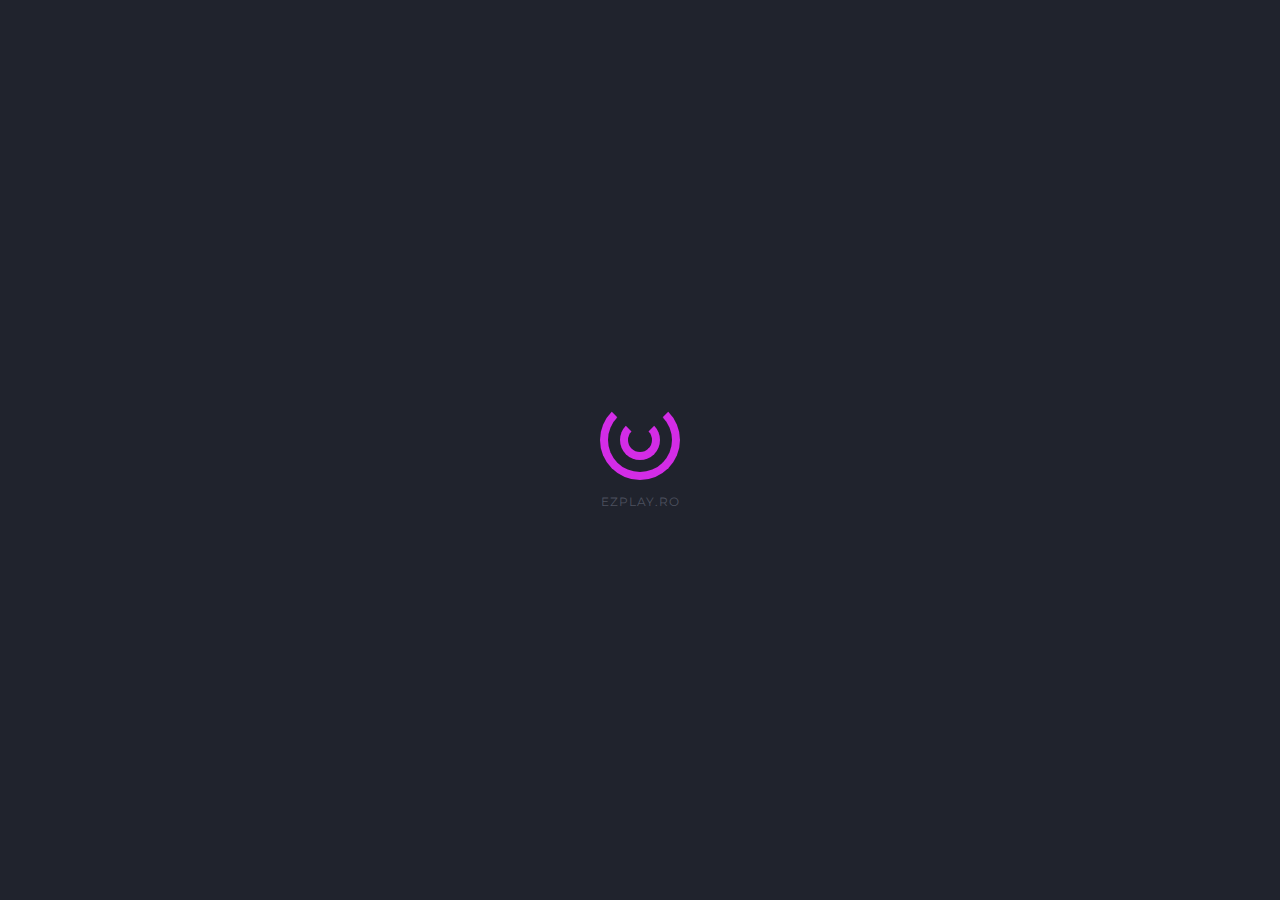
<file: index.html>
<!DOCTYPE html>
<html lang="en-us" class="no-js">

	<head>
		<meta charset="utf-8">
        <title>EZPLAY ROMÂNIA - Comunitatea CSGO Românească</title>
        <meta name="description" content="Comunitatea Românească de Gaming vă pune la dispoziție 1 server de CSGO Mod Competitive!">
        <meta name="viewport" content="width=device-width, initial-scale=1.0">
        <meta name="author" content="LiviuDev">
        <link rel="stylesheet" href="css/font-awesome.min.css" />
        <link rel="stylesheet" href="css/font-awesome.css" />


        <!-- ================= Favicon ================== -->
        <!-- Standard -->
        <link rel="shortcut icon" href="img/favicon.png">
        <!-- Retina iPad Touch Icon-->
        <link rel="apple-touch-icon" sizes="144x144" href="img/favicon-retina-ipad.png">
        <!-- Retina iPhone Touch Icon-->
        <link rel="apple-touch-icon" sizes="114x114" href="img/favicon-retina-iphone.png">
        <!-- Standard iPad Touch Icon--> 
        <link rel="apple-touch-icon" sizes="72x72" href="img/favicon-standard-ipad.png">
        <!-- Standard iPhone Touch Icon--> 
        <link rel="apple-touch-icon" sizes="57x57" href="img/favicon-standard-iphone.png">

        <!-- ============== Resources style ============== -->
        <link rel="stylesheet" href="css/style.css" />

		<!-- Modernizr runs quickly on page load to detect features -->
		
	</head>
	
	<body>

		<!-- Page preloader -->
		<div id="loading">
			<div id="preloader">
				<span></span>
				<span></span>
			</div>
		</div>

		<!-- Overlay and Star effect -->
		<div class="global-overlay">
			<div class="overlay skew-part">

				<div id='stars'></div>
				<div id='stars2'></div>
				<div id='stars3'></div>

			</div>
		</div>

		<!-- START - Home/Left Part -->
		<section id="left-side">

			<!-- Your logo -->
			<img src="img/logo.png" alt="" class="brand-logo" />

			<div class="content">

				<h1 class="text-intro opacity-0">Salutare și bun venit pe EZPLAY ROMÂNIA!<br></h1>

				<h2 class="text-intro opacity-0">Cererile de acces / unban pe serverele noastre se pot face doar pe canalul nostru de discord!<br></h2>

				<nav>
					<ul>
						<li>
							<a href="https://discord.gg/tMqmqY2FBq" class="light-btn text-intro opacity-0">Intra pe discord!</a>
						</li>
						<li>
							<a href="https://ezplay.ro/forum" class="action-btn trigger text-intro opacity-0">Forum!</a>
						</li>
					</ul>
				</nav>

			</div>

			<!-- Social icons -->
			<!--<div class="social-icons">

				<a href="https://discord.gg/tMqmqY2FBq"><i class="fa fa-discord" aria-hidden="true"></i></a>

			</div>-->

		</section>
		<!-- END - Home/Left Part -->

			<footer>

				<p>© EzPlay.Ro - Made for awesome people</p>

			</footer>

		</section>

	<!-- * Libraries jQuery, Easing and Bootstrap - Be careful to not remove them * -->
	<script src="js/jquery.min.js"></script>
	<script src="js/jquery.easings.min.js"></script>
	<script src="js/bootstrap.min.js"></script>

	<!-- PhotoSwipe Core JS file -->
	<script src="js/velocity.min.js"></script> 

	<!-- PhotoSwipe UI JS file -->
	<script src="js/velocity.ui.min.js"></script> 

	<!-- Newsletter plugin -->
	<script src="js/notifyMe.js"></script>

	<!-- Contact form plugin -->
	<script src="js/contact-me.js"></script>

	<!-- Slideshow/Image plugin -->
	<script src="js/vegas.js"></script>

	<!-- Scroll plugin -->
	<script src="js/jquery.mousewheel.js"></script>

	<!-- Custom Scrollbar plugin -->
	<script src="js/jquery.mCustomScrollbar.js"></script>

	<!-- Popup Newsletter Form -->
	<script src="js/classie.js"></script>
	<script src="js/dialogFx.js"></script>

	<!-- PhotoSwipe Core JS file -->
	<script src="js/photoswipe.js"></script> 

	<!-- PhotoSwipe UI JS file -->
	<script src="js/photoswipe-ui-default.js"></script> 

	<!-- Main JS File -->
	<script src="js/main.js"></script>
	
	<!--[if lt IE 10]><script type="text/javascript" src="js/placeholder.js"></script><![endif]-->

	</body>

</html>
</file>
<file: css/style.css>
/*
* PHLY - Versatile Coming Soon Template
* Build Date: October 2015
* Author: Madeon08
* Copyright (C) 2015 Madeon08
* This is a premium product available exclusively here : http://themeforest.net/user/Madeon08/portfolio
*/
/*  TABLE OF CONTENTS
    ---------------------------
    *. @Import & Reset
    1. Generic styles
    2. Home
    3. More Informations
    4. Newsletter
    5. Contact
    6. Social Icons
    7. Footer/Copyright
    8. Media Queries
*/
/* ------------------------------------- */
/* *. @Import & Reset .................. */
/* ------------------------------------- */
/* http://bourbon.io/ Sass Mixin Library */
/* custom CSS files */
@import url(font-awesome.min.css);
@import url(ionicons.min.css);
@import url(bootstrap.min.css);
@import url(animate.css);
@import url(photoswipe.css);
@import url(default-skin/default-skin.css);
@import url(jquery.mCustomScrollbar.css);
@import url(vegas.css);
/* Google Fonts */
@import url("http://fonts.googleapis.com/css?family=Montserrat:400,700");
@import url("http://fonts.googleapis.com/css?family=Open+Sans:400,300,600,700");
/*
* http://meyerweb.com/eric/tools/css/reset/ 
* v2.0 | 20110126
* License: none (public domain)
*/
html, body, div, span, applet, object, iframe,
h1, h2, h3, h4, h5, h6, p, blockquote, pre,
a, abbr, acronym, address, big, cite, code,
del, dfn, em, img, ins, kbd, q, s, samp,
small, strike, strong, sub, sup, tt, var,
b, u, i, center,
dl, dt, dd, ol, ul, li,
fieldset, form, label, legend,
table, caption, tbody, tfoot, thead, tr, th, td,
article, aside, canvas, details, embed,
figure, figcaption, footer, header, hgroup,
menu, nav, output, ruby, section, summary,
time, mark, audio, video {
  margin: 0;
  padding: 0;
  border: 0;
  font-size: 100%;
  font: inherit;
  vertical-align: baseline;
}

/* HTML5 display-role reset for older browsers */
article, aside, details, figcaption, figure,
footer, header, hgroup, menu, nav, section, main {
  display: block;
}

body {
  line-height: 1;
}

ol, ul {
  list-style: none;
}

blockquote, q {
  quotes: none;
}

blockquote:before, blockquote:after,
q:before, q:after {
  content: '';
  content: none;
}

table {
  border-collapse: collapse;
  border-spacing: 0;
}

/* ------------------------------------- */
/* Preloader styles .................... */
/* ------------------------------------- */
#loading {
  width: 100vw;
  height: 100vh;
  background: #20232D;
  position: fixed;
  z-index: 999;
}
#loading #preloader {
  position: relative;
  width: 100%;
  height: 80px;
  top: calc(50% - 50px);
  text-align: center;
  margin: 0 auto;
}
#loading #preloader:after {
  content: "EzPlay.Ro";
  /* Text under the circles */
  position: absolute;
  text-transform: uppercase;
  font-size: 12px;
  font-weight: 400;
  color: #4d515f;
  letter-spacing: 1px;
  font-family: Montserrat, "Helvetica Neue", "Lucida Grande", Arial, Verdana, sans-serif;
  top: 90px;
  width: 100%;
  left: 0;
  right: 0;
  height: 1px;
  text-align: center;
}
#loading #preloader span {
  position: absolute;
  border: 8px solid #d32ce6;
  border-top: 8px solid transparent;
  border-radius: 999px;
}
#loading #preloader span:nth-child(1) {
  width: 80px;
  height: 80px;
  left: calc(50% - 40px);
  -webkit-animation: spin-1 1s infinite ease;
  -moz-animation: spin-1 1s infinite ease;
  animation: spin-1 1s infinite ease;
}
#loading #preloader span:nth-child(2) {
  top: 20px;
  left: calc(50% - 20px);
  width: 40px;
  height: 40px;
  -webkit-animation: spin-2 1s infinite ease;
  -moz-animation: spin-2 1s infinite ease;
  animation: spin-2 1s infinite ease;
}

@-webkit-keyframes spin-1 {
  0% {
    -webkit-transform: rotate(360deg);
    opacity: 1;
  }
  50% {
    -webkit-transform: rotate(180deg);
    opacity: 0.5;
  }
  100% {
    -webkit-transform: rotate(0deg);
    opacity: 1;
  }
}
@-moz-keyframes spin-1 {
  0% {
    -moz-transform: rotate(360deg);
    opacity: 1;
  }
  50% {
    -moz-transform: rotate(180deg);
    opacity: 0.5;
  }
  100% {
    -moz-transform: rotate(0deg);
    opacity: 1;
  }
}
@keyframes spin-1 {
  0% {
    -webkit-transform: rotate(360deg);
    -moz-transform: rotate(360deg);
    -ms-transform: rotate(360deg);
    -o-transform: rotate(360deg);
    transform: rotate(360deg);
    opacity: 1;
  }
  50% {
    -webkit-transform: rotate(180deg);
    -moz-transform: rotate(180deg);
    -ms-transform: rotate(180deg);
    -o-transform: rotate(180deg);
    transform: rotate(180deg);
    opacity: 0.5;
  }
  100% {
    -webkit-transform: rotate(0deg);
    -moz-transform: rotate(0deg);
    -ms-transform: rotate(0deg);
    -o-transform: rotate(0deg);
    transform: rotate(0deg);
    opacity: 1;
  }
}
@-webkit-keyframes spin-2 {
  0% {
    -webkit-transform: rotate(0deg);
    opacity: 0.5;
  }
  50% {
    -webkit-transform: rotate(180deg);
    opacity: 1;
  }
  100% {
    -webkit-transform: rotate(360deg);
    opacity: 0.5;
  }
}
@-moz-keyframes spin-2 {
  0% {
    -moz-transform: rotate(0deg);
    opacity: 0.5;
  }
  50% {
    -moz-transform: rotate(180deg);
    opacity: 1;
  }
  100% {
    -moz-transform: rotate(360deg);
    opacity: 0.5;
  }
}
@keyframes spin-2 {
  0% {
    -webkit-transform: rotate(0deg);
    -moz-transform: rotate(0deg);
    -ms-transform: rotate(0deg);
    -o-transform: rotate(0deg);
    transform: rotate(0deg);
    opacity: 0.5;
  }
  50% {
    -webkit-transform: rotate(180deg);
    -moz-transform: rotate(180deg);
    -ms-transform: rotate(180deg);
    -o-transform: rotate(180deg);
    transform: rotate(180deg);
    opacity: 1;
  }
  100% {
    -webkit-transform: rotate(360deg);
    -moz-transform: rotate(360deg);
    -ms-transform: rotate(360deg);
    -o-transform: rotate(360deg);
    transform: rotate(360deg);
    opacity: 0.5;
  }
}
/* ------------------------------------- */
/* 1. Generic styles ................... */
/* ------------------------------------- */
body {
  background: #20232D;
  font-family: "Open Sans", "Helvetica Neue", "Lucida Grande", Arial, Verdana, sans-serif;
  color: #FFFFFF;
  -webkit-font-smoothing: antialiased;
  -moz-osx-font-smoothing: grayscale;
  font-weight: 400;
  font-size: 100%;
  line-height: 1.5em;
  position: absolute;
  height: 100%;
}

.scroll-touch {
  overflow-y: auto;
  -webkit-overflow-scrolling: touch;
}

body, html {
  margin: 0;
  padding: 0;
  -webkit-tap-highlight-color: transparent;
  width: 100%;
}

body, input, select, textarea {
  -webkit-transition: all 0.2s cubic-bezier(0.42, 0, 0.58, 1);
  -moz-transition: all 0.2s cubic-bezier(0.42, 0, 0.58, 1);
  -ms-transition: all 0.2s cubic-bezier(0.42, 0, 0.58, 1);
  -o-transition: all 0.2s cubic-bezier(0.42, 0, 0.58, 1);
  transition: all 0.2s cubic-bezier(0.42, 0, 0.58, 1);
}

a {
  -webkit-transition: all 0.2s cubic-bezier(0.42, 0, 0.58, 1);
  -moz-transition: all 0.2s cubic-bezier(0.42, 0, 0.58, 1);
  -ms-transition: all 0.2s cubic-bezier(0.42, 0, 0.58, 1);
  -o-transition: all 0.2s cubic-bezier(0.42, 0, 0.58, 1);
  transition: all 0.2s cubic-bezier(0.42, 0, 0.58, 1);
  cursor: pointer;
  text-decoration: none;
  color: #FFFFFF;
}
a:hover {
  color: #00af94;
  text-decoration: none !important;
  outline: none !important;
}
a:active, a:focus {
  outline: none !important;
  text-decoration: none !important;
  color: #FFFFFF;
}

button {
  -webkit-transition: all 0.2s cubic-bezier(0.42, 0, 0.58, 1);
  -moz-transition: all 0.2s cubic-bezier(0.42, 0, 0.58, 1);
  -ms-transition: all 0.2s cubic-bezier(0.42, 0, 0.58, 1);
  -o-transition: all 0.2s cubic-bezier(0.42, 0, 0.58, 1);
  transition: all 0.2s cubic-bezier(0.42, 0, 0.58, 1);
  cursor: pointer;
}
button:hover, button:active, button:focus {
  outline: none !important;
  text-decoration: none !important;
  color: #2B2D35;
}

strong, b {
  font-weight: 700;
}

em, i {
  font-style: italic;
}

p {
  margin: 0;
  font-size: 1em;
  line-height: 1.6em;
  color: #FFFFFF;
  font-weight: 400;
}

h1, h2, h3, h4, h5, h6 {
  color: #FFFFFF;
  font-weight: 400;
  line-height: 1.3em;
}
h1 a, h2 a, h3 a, h4 a, h5 a, h6 a {
  color: inherit;
  text-decoration: none;
}
h1 small, h2 small, h3 small, h4 small, h5 small, h6 small {
  color: inherit;
}

h1 {
  font-size: 40px;
  font-family: Montserrat, "Helvetica Neue", "Lucida Grande", Arial, Verdana, sans-serif;
  font-weight: 700;
}

h2 {
  font-size: 22px;
  margin-top: 15px;
  margin-bottom: 30px;
}

h3 {
  font-size: 30px;
  margin-bottom: 25px;
}

h4 {
  font-size: 25px;
  margin-bottom: 25px;
}

h5 {
  font-size: 20px;
  margin-bottom: 25px;
}

h6 {
  font-size: 15px;
  margin-bottom: 25px;
}

sub {
  font-size: 0.8em;
  position: relative;
  top: 0.5em;
}

sup {
  font-size: 0.8em;
  position: relative;
  top: -0.5em;
}

.clear {
  clear: both;
}

.display-none {
  display: none !important;
}

.align-left {
  text-align: left;
}

.align-center {
  text-align: center;
}

.align-right {
  text-align: right;
}

.no-margin-bottom {
  margin-bottom: 0;
}

.opacity-0 {
  opacity: 0 !important;
  visibility: hidden !important;
}

.opacity-03 {
  opacity: 0.3 !important;
}

.opacity-1 {
  opacity: 1 !important;
  visibility: visible !important;
}

.index-999 {
  z-index: -999 !important;
}

/* ------------------------------------- */
/* 2. Home ............................. */
/* ------------------------------------- */
.light-btn {
  background: transparent;
  font-weight: 600;
  padding: 0.7em 2em;
  color: #FFFFFF;
  margin-right: 10px;
  border: 2px solid #FFFFFF;
  display: block;
  float: left;
}
.light-btn:hover {
  background: #FFFFFF;
  color: #2B2D35;
  border-color: #FFFFFF;
}

.action-btn {
  background: #d32ce6;
  font-weight: 600;
  padding: 0.7em 2em;
  color: #FFFFFF;
  border: 2px solid #d32ce6;
  display: block;
  float: left;
}
.action-btn:hover {
  background: #FFFFFF;
  color: #2B2D35;
  border-color: #FFFFFF;
}

.global-overlay {
  position: fixed;
  top: 0;
  left: -100vw;
  height: 100%;
  overflow: visible;
  width: 100%;
  opacity: 0;
}

.overlay {
  position: fixed;
  overflow: hidden;
  top: 0;
  left: -50%;
  background: rgba(32, 35, 45, 0.8);
  width: 100%;
  height: 100%;
  -webkit-transition: all 0.5s cubic-bezier(0.7, 0, 0.3, 1);
  -moz-transition: all 0.5s cubic-bezier(0.7, 0, 0.3, 1);
  -ms-transition: all 0.5s cubic-bezier(0.7, 0, 0.3, 1);
  -o-transition: all 0.5s cubic-bezier(0.7, 0, 0.3, 1);
  transition: all 0.5s cubic-bezier(0.7, 0, 0.3, 1);
  border-right: 1px solid #15171e;
}
.overlay.skew-part {
  -webkit-transform: skew(-25deg, 0deg);
  -moz-transform: skew(-25deg, 0deg);
  -ms-transform: skew(-25deg, 0deg);
  -o-transform: skew(-25deg, 0deg);
  transform: skew(-25deg, 0deg);
}

#stars {
  width: 1px;
  height: 1px;
  margin-left: 25%;
  background: transparent;
  box-shadow: 1024px 2186px #FFF , 1594px 731px #FFF , 307px 989px #FFF , 39px 2174px #FFF , 218px 1294px #FFF , 1140px 689px #FFF , 2297px 83px #FFF , 1199px 1096px #FFF , 1551px 1135px #FFF , 834px 1137px #FFF , 1070px 1367px #FFF , 136px 1315px #FFF , 2197px 851px #FFF , 1875px 951px #FFF , 611px 814px #FFF , 1089px 274px #FFF , 406px 664px #FFF , 88px 927px #FFF , 371px 2404px #FFF , 1004px 1441px #FFF , 2279px 1579px #FFF , 507px 648px #FFF , 1505px 1026px #FFF , 1792px 1918px #FFF , 1960px 293px #FFF , 794px 1724px #FFF , 1745px 17px #FFF , 1848px 126px #FFF , 2443px 990px #FFF , 2194px 2442px #FFF , 2483px 822px #FFF , 1989px 1710px #FFF , 379px 2345px #FFF , 102px 2450px #FFF , 342px 2177px #FFF , 333px 2083px #FFF , 1578px 1012px #FFF , 1879px 2357px #FFF , 2287px 1437px #FFF , 2483px 1047px #FFF , 422px 455px #FFF , 447px 50px #FFF , 151px 61px #FFF , 1663px 2040px #FFF , 567px 494px #FFF , 179px 739px #FFF , 809px 975px #FFF , 972px 1653px #FFF , 2120px 1259px #FFF , 1024px 2475px #FFF , 69px 1096px #FFF , 1757px 1759px #FFF , 2267px 1081px #FFF , 456px 1192px #FFF , 1663px 582px #FFF , 755px 784px #FFF , 733px 933px #FFF , 437px 601px #FFF , 1935px 3px #FFF , 2499px 433px #FFF , 1850px 890px #FFF , 797px 1557px #FFF , 352px 2025px #FFF , 1390px 57px #FFF , 1051px 1512px #FFF , 2359px 1549px #FFF , 395px 30px #FFF , 2276px 140px #FFF , 1263px 652px #FFF , 2039px 886px #FFF , 2494px 710px #FFF , 1397px 60px #FFF , 1421px 793px #FFF , 2065px 590px #FFF , 671px 1573px #FFF , 931px 2328px #FFF , 2263px 2130px #FFF , 1218px 819px #FFF , 2265px 1816px #FFF , 994px 103px #FFF , 129px 1184px #FFF , 1342px 1197px #FFF , 52px 67px #FFF , 1617px 1645px #FFF , 2175px 1949px #FFF , 1400px 1325px #FFF , 1098px 340px #FFF , 2401px 2078px #FFF , 1354px 2349px #FFF , 1917px 739px #FFF , 2498px 883px #FFF , 2240px 2415px #FFF , 524px 1070px #FFF , 2269px 953px #FFF , 368px 1357px #FFF , 1557px 1638px #FFF , 953px 1134px #FFF , 1398px 1751px #FFF , 984px 1215px #FFF , 1858px 73px #FFF , 1863px 498px #FFF , 663px 614px #FFF , 443px 67px #FFF , 2059px 1397px #FFF , 886px 1107px #FFF , 2288px 560px #FFF , 1359px 752px #FFF , 1343px 503px #FFF , 1700px 422px #FFF , 1738px 1910px #FFF , 136px 1942px #FFF , 1903px 1592px #FFF , 418px 2382px #FFF , 2416px 2374px #FFF , 2262px 991px #FFF , 809px 1929px #FFF , 624px 1453px #FFF , 1833px 2318px #FFF , 962px 2013px #FFF , 1506px 2305px #FFF , 2170px 2169px #FFF , 1248px 2262px #FFF , 1769px 720px #FFF , 1600px 1261px #FFF , 2423px 459px #FFF , 1837px 1128px #FFF , 302px 1805px #FFF , 2218px 480px #FFF , 1487px 947px #FFF , 877px 2176px #FFF , 99px 2198px #FFF , 183px 1594px #FFF , 1528px 921px #FFF , 1045px 171px #FFF , 2436px 270px #FFF , 472px 1118px #FFF , 554px 316px #FFF , 163px 2484px #FFF , 2315px 2385px #FFF , 748px 1324px #FFF , 1007px 1342px #FFF , 1598px 1669px #FFF , 2372px 1446px #FFF , 1305px 763px #FFF , 941px 968px #FFF , 756px 257px #FFF , 2239px 1234px #FFF , 439px 1397px #FFF , 2451px 1211px #FFF , 2112px 1249px #FFF , 2343px 1639px #FFF , 27px 29px #FFF , 1155px 289px #FFF , 320px 616px #FFF , 473px 400px #FFF , 1614px 874px #FFF , 654px 1251px #FFF , 531px 2486px #FFF , 1999px 652px #FFF , 185px 157px #FFF , 520px 877px #FFF , 2484px 15px #FFF , 1824px 1662px #FFF , 57px 1489px #FFF , 950px 518px #FFF , 1607px 1783px #FFF , 1277px 830px #FFF , 1791px 2157px #FFF , 2094px 465px #FFF , 878px 1717px #FFF , 1389px 775px #FFF , 867px 2062px #FFF , 1133px 1079px #FFF , 1703px 752px #FFF , 1923px 2016px #FFF , 2056px 1067px #FFF , 2417px 1221px #FFF , 1298px 1512px #FFF , 370px 855px #FFF , 2009px 226px #FFF , 2179px 782px #FFF , 1765px 1385px #FFF , 574px 2262px #FFF , 2033px 8px #FFF , 1790px 730px #FFF , 77px 268px #FFF , 213px 2299px #FFF , 2302px 45px #FFF , 980px 276px #FFF , 310px 1170px #FFF , 1233px 1578px #FFF , 1016px 1052px #FFF , 1864px 2373px #FFF , 1232px 244px #FFF , 2256px 2268px #FFF , 682px 1646px #FFF , 812px 1720px #FFF , 1610px 320px #FFF , 1143px 1758px #FFF , 759px 1243px #FFF , 2484px 362px #FFF , 1228px 94px #FFF , 807px 854px #FFF , 1988px 1926px #FFF , 1687px 314px #FFF , 1129px 609px #FFF , 2454px 1649px #FFF , 2455px 2113px #FFF , 78px 1341px #FFF , 1966px 1057px #FFF , 844px 2300px #FFF , 703px 1722px #FFF , 651px 2267px #FFF , 624px 1989px #FFF , 1657px 1235px #FFF , 1675px 2419px #FFF , 2110px 1721px #FFF , 240px 1142px #FFF , 1811px 709px #FFF , 504px 1983px #FFF , 144px 2161px #FFF , 604px 1747px #FFF , 1582px 234px #FFF , 2366px 595px #FFF , 2337px 2352px #FFF , 1316px 881px #FFF , 244px 2428px #FFF , 2431px 411px #FFF , 877px 2428px #FFF , 1668px 1560px #FFF , 1472px 142px #FFF , 851px 1366px #FFF , 485px 818px #FFF , 216px 756px #FFF , 597px 722px #FFF , 2476px 840px #FFF , 1530px 746px #FFF , 2465px 1028px #FFF , 1214px 247px #FFF , 305px 570px #FFF , 1079px 2385px #FFF , 2340px 150px #FFF , 2278px 1190px #FFF , 936px 1910px #FFF , 83px 1964px #FFF , 1387px 1977px #FFF , 668px 1508px #FFF , 560px 1695px #FFF , 1615px 1106px #FFF , 1715px 2070px #FFF , 676px 654px #FFF , 2014px 894px #FFF , 1739px 1310px #FFF , 1547px 789px #FFF , 2070px 1725px #FFF , 492px 1317px #FFF , 970px 1957px #FFF , 2248px 2132px #FFF , 1169px 227px #FFF , 2140px 420px #FFF , 1101px 2186px #FFF , 534px 348px #FFF , 1834px 1446px #FFF , 11px 2043px #FFF , 403px 137px #FFF , 2043px 291px #FFF , 1475px 1744px #FFF , 700px 1247px #FFF , 2132px 2245px #FFF , 1556px 665px #FFF , 1285px 471px #FFF , 2462px 1186px #FFF , 320px 207px #FFF , 1021px 1919px #FFF , 808px 1878px #FFF , 1922px 2204px #FFF , 1966px 698px #FFF , 312px 2145px #FFF , 1990px 251px #FFF , 2404px 51px #FFF , 406px 748px #FFF , 2253px 1459px #FFF , 1506px 348px #FFF , 1655px 882px #FFF , 1287px 684px #FFF , 407px 2174px #FFF , 2125px 145px #FFF , 2124px 910px #FFF , 204px 2227px #FFF , 2214px 1423px #FFF , 1032px 2272px #FFF , 713px 2091px #FFF , 400px 739px #FFF , 238px 719px #FFF , 2290px 1816px #FFF , 892px 2052px #FFF , 1697px 2296px #FFF , 1792px 207px #FFF , 2378px 1835px #FFF , 1339px 2094px #FFF , 973px 1138px #FFF , 1726px 1827px #FFF , 540px 1081px #FFF , 458px 1359px #FFF , 351px 2023px #FFF , 1479px 1126px #FFF , 659px 1786px #FFF , 2116px 860px #FFF , 231px 1690px #FFF , 133px 2332px #FFF , 460px 2267px #FFF , 2474px 129px #FFF , 2136px 407px #FFF , 964px 2230px #FFF , 181px 1580px #FFF , 2009px 552px #FFF , 1472px 2370px #FFF , 2277px 1961px #FFF , 860px 468px #FFF , 137px 2308px #FFF , 2442px 2326px #FFF , 1304px 2188px #FFF , 1607px 409px #FFF , 1781px 991px #FFF , 2051px 1276px #FFF , 746px 1303px #FFF , 668px 905px #FFF , 938px 1458px #FFF , 510px 1733px #FFF , 1785px 256px #FFF , 732px 775px #FFF , 497px 1993px #FFF , 1956px 218px #FFF , 1622px 1593px #FFF , 616px 1847px #FFF , 2287px 88px #FFF , 331px 1815px #FFF , 1844px 269px #FFF , 139px 357px #FFF , 2351px 1725px #FFF , 885px 2048px #FFF , 739px 460px #FFF , 2329px 1072px #FFF , 2351px 2107px #FFF , 675px 1955px #FFF , 679px 1935px #FFF , 1386px 579px #FFF , 639px 2400px #FFF , 902px 2207px #FFF , 804px 2372px #FFF , 1755px 2397px #FFF , 2411px 92px #FFF , 1419px 1520px #FFF , 1153px 975px #FFF , 234px 1871px #FFF , 1583px 589px #FFF , 1171px 714px #FFF , 884px 1011px #FFF , 56px 1880px #FFF , 771px 2413px #FFF , 478px 1248px #FFF , 2086px 1595px #FFF , 1089px 2008px #FFF , 1812px 2177px #FFF , 1289px 1196px #FFF , 1235px 937px #FFF , 1674px 74px #FFF , 1973px 693px #FFF , 1835px 1149px #FFF , 589px 1783px #FFF , 2248px 1738px #FFF , 2169px 264px #FFF , 1226px 2341px #FFF , 734px 671px #FFF , 366px 215px #FFF , 302px 801px #FFF , 466px 738px #FFF , 1819px 575px #FFF , 2393px 2262px #FFF , 1598px 2137px #FFF , 1284px 2145px #FFF , 2196px 929px #FFF , 2072px 1030px #FFF , 2161px 1476px #FFF , 428px 1430px #FFF , 1989px 1576px #FFF , 672px 2233px #FFF , 116px 1132px #FFF , 1799px 2060px #FFF , 969px 1747px #FFF , 1929px 129px #FFF , 1526px 703px #FFF , 1862px 457px #FFF , 1785px 551px #FFF , 2362px 846px #FFF , 294px 1878px #FFF , 2260px 698px #FFF , 1841px 1178px #FFF , 1734px 121px #FFF , 467px 395px #FFF , 1996px 1658px #FFF , 1044px 1650px #FFF , 638px 1156px #FFF , 1797px 2445px #FFF , 919px 2098px #FFF , 1965px 560px #FFF , 2073px 2422px #FFF , 1211px 1417px #FFF , 884px 2046px #FFF , 666px 651px #FFF , 954px 653px #FFF , 2241px 175px #FFF , 984px 2314px #FFF , 1595px 1235px #FFF , 947px 1627px #FFF , 831px 2007px #FFF , 561px 628px #FFF , 2423px 2004px #FFF , 1472px 871px #FFF , 765px 34px #FFF , 657px 2279px #FFF , 1759px 1688px #FFF , 1140px 1575px #FFF , 1520px 1562px #FFF , 1966px 845px #FFF , 955px 2021px #FFF , 1212px 2479px #FFF , 2091px 2350px #FFF , 2438px 1478px #FFF , 1655px 368px #FFF , 2281px 2481px #FFF , 2356px 1742px #FFF , 832px 1860px #FFF , 1402px 268px #FFF , 311px 214px #FFF , 2056px 1736px #FFF , 1447px 1930px #FFF , 778px 2048px #FFF , 2226px 326px #FFF , 1156px 2052px #FFF , 836px 1901px #FFF , 1682px 924px #FFF , 2434px 669px #FFF , 1597px 2411px #FFF , 1876px 291px #FFF , 150px 496px #FFF , 436px 2132px #FFF , 131px 2299px #FFF , 2476px 2112px #FFF , 1289px 1294px #FFF , 1979px 2152px #FFF , 1975px 1133px #FFF , 1569px 2306px #FFF , 407px 116px #FFF , 214px 2123px #FFF , 733px 2029px #FFF , 1467px 884px #FFF , 462px 1188px #FFF , 1536px 219px #FFF , 2435px 2410px #FFF , 1713px 250px #FFF , 478px 731px #FFF , 1233px 471px #FFF , 239px 1119px #FFF , 2444px 263px #FFF , 115px 2371px #FFF , 561px 1814px #FFF , 151px 2131px #FFF , 2057px 1318px #FFF , 252px 578px #FFF , 1646px 1285px #FFF , 990px 468px #FFF , 1210px 1996px #FFF , 1126px 2155px #FFF , 827px 2091px #FFF , 1947px 2045px #FFF , 1392px 2173px #FFF , 19px 2473px #FFF , 699px 279px #FFF , 1940px 12px #FFF , 191px 1891px #FFF , 1467px 618px #FFF , 802px 419px #FFF , 496px 2092px #FFF , 14px 982px #FFF , 1763px 1205px #FFF , 1265px 2296px #FFF , 1086px 2322px #FFF , 40px 2032px #FFF , 27px 810px #FFF , 1803px 506px #FFF , 1686px 729px #FFF , 900px 1217px #FFF , 1536px 443px #FFF , 852px 1965px #FFF , 185px 1084px #FFF , 374px 1583px #FFF , 2182px 1582px #FFF , 638px 262px #FFF , 1224px 1550px #FFF , 209px 525px #FFF , 686px 196px #FFF , 894px 439px #FFF , 1323px 662px #FFF , 719px 395px #FFF , 721px 1154px #FFF , 2477px 1863px #FFF , 661px 2330px #FFF , 2041px 255px #FFF , 1521px 1960px #FFF , 5px 172px #FFF , 1964px 1506px #FFF , 2117px 1604px #FFF , 321px 498px #FFF , 342px 1504px #FFF , 66px 1226px #FFF , 2290px 519px #FFF , 1912px 631px #FFF , 311px 1577px #FFF , 505px 1112px #FFF , 1792px 1497px #FFF , 862px 2398px #FFF , 351px 1513px #FFF , 2443px 395px #FFF , 2157px 1588px #FFF , 470px 1217px #FFF , 1484px 2218px #FFF , 1138px 1049px #FFF , 1882px 1911px #FFF , 2022px 620px #FFF , 1772px 1650px #FFF , 931px 1805px #FFF , 2097px 2048px #FFF , 283px 2004px #FFF , 1820px 1725px #FFF , 996px 380px #FFF , 129px 1803px #FFF , 84px 2149px #FFF , 106px 121px #FFF , 360px 1221px #FFF , 1298px 426px #FFF , 1587px 708px #FFF , 686px 1724px #FFF , 2167px 1295px #FFF , 9px 2086px #FFF , 2090px 905px #FFF , 1088px 1784px #FFF , 1945px 1817px #FFF , 1755px 1064px #FFF , 2375px 1369px #FFF , 1568px 113px #FFF , 2424px 2263px #FFF , 1589px 1142px #FFF , 1921px 2267px #FFF , 234px 1159px #FFF , 1449px 512px #FFF , 845px 460px #FFF , 907px 1342px #FFF , 1575px 1651px #FFF , 1392px 574px #FFF , 1721px 2216px #FFF , 2272px 1773px #FFF , 1971px 1466px #FFF , 2423px 136px #FFF , 1489px 1539px #FFF , 338px 1333px #FFF , 752px 2399px #FFF , 719px 1444px #FFF , 1805px 910px #FFF , 1235px 2399px #FFF , 1243px 2452px #FFF , 1908px 1405px #FFF , 1359px 901px #FFF , 71px 1643px #FFF , 1175px 894px #FFF , 1372px 510px #FFF , 1239px 299px #FFF , 118px 1625px #FFF , 1690px 149px #FFF , 2470px 2377px #FFF , 550px 767px #FFF , 1606px 1145px #FFF , 137px 1716px #FFF , 40px 2253px #FFF , 304px 1298px #FFF , 1746px 939px #FFF , 924px 997px #FFF , 1718px 512px #FFF , 833px 226px #FFF , 539px 817px #FFF , 787px 1571px #FFF , 972px 1237px #FFF , 1414px 665px #FFF , 1321px 235px #FFF , 791px 2347px #FFF , 1610px 161px #FFF , 64px 2111px #FFF , 43px 1241px #FFF , 1053px 2312px #FFF , 249px 1751px #FFF , 802px 2442px #FFF , 1468px 28px #FFF , 73px 1232px #FFF , 2222px 1702px #FFF , 1305px 691px #FFF , 1781px 1446px #FFF , 777px 148px #FFF , 398px 1828px #FFF , 662px 1173px #FFF , 1330px 1184px #FFF , 10px 157px #FFF , 657px 1750px #FFF , 2388px 319px #FFF , 714px 1616px #FFF , 1164px 1433px #FFF , 510px 1365px #FFF , 2137px 15px #FFF , 1685px 1702px #FFF , 1427px 578px #FFF , 1314px 1359px #FFF , 1357px 1034px #FFF , 2079px 1573px #FFF , 1862px 1992px #FFF , 1270px 459px #FFF , 1206px 550px #FFF , 2387px 1152px #FFF , 585px 2454px #FFF , 1199px 380px #FFF , 402px 1187px #FFF , 599px 1592px #FFF , 2416px 1505px #FFF , 212px 2383px #FFF , 2386px 1142px #FFF , 138px 2173px #FFF , 1395px 268px #FFF , 812px 1820px #FFF , 2132px 982px #FFF , 195px 617px #FFF , 2155px 1190px #FFF , 419px 754px #FFF , 1164px 1351px #FFF , 1473px 9px #FFF , 2471px 227px #FFF , 2409px 352px #FFF , 754px 1383px #FFF , 1474px 2245px #FFF , 594px 94px #FFF , 2296px 1761px #FFF , 1099px 2066px #FFF , 863px 780px #FFF , 2299px 917px #FFF , 754px 290px #FFF , 2417px 1967px #FFF , 2420px 463px #FFF , 2149px 339px #FFF , 1766px 625px #FFF , 1629px 557px #FFF , 979px 175px #FFF , 482px 1794px #FFF , 2179px 1465px #FFF , 267px 2082px #FFF , 1986px 2295px #FFF , 323px 1876px #FFF , 417px 2286px #FFF , 213px 1856px #FFF , 1612px 927px #FFF , 84px 1542px #FFF , 1030px 385px #FFF , 2004px 1253px #FFF , 2231px 1941px #FFF , 803px 2447px #FFF , 149px 2354px #FFF , 2221px 580px #FFF , 32px 764px #FFF , 2343px 2498px #FFF , 1425px 502px #FFF , 1946px 1358px #FFF , 1373px 1398px #FFF , 2329px 970px #FFF , 691px 1628px #FFF , 2292px 1548px #FFF , 524px 1352px #FFF , 1534px 1858px #FFF , 1899px 1384px #FFF , 772px 267px #FFF , 1272px 1431px #FFF , 82px 1579px #FFF , 1539px 2446px #FFF , 749px 2370px #FFF , 1244px 2317px #FFF , 1373px 2457px #FFF , 643px 1042px #FFF , 2099px 1914px #FFF , 1422px 627px #FFF , 776px 1684px #FFF , 1622px 1250px #FFF , 1269px 708px #FFF , 820px 849px #FFF , 1860px 2362px #FFF , 1808px 1860px #FFF;
  -webkit-animation: animStar 50s infinite linear;
  -moz-animation: animStar 50s infinite linear;
  animation: animStar 50s infinite linear;
}
#stars:after {
  content: " ";
  position: absolute;
  top: 2000px;
  width: 1px;
  height: 1px;
  background: transparent;
  box-shadow: 1024px 2186px #FFF , 1594px 731px #FFF , 307px 989px #FFF , 39px 2174px #FFF , 218px 1294px #FFF , 1140px 689px #FFF , 2297px 83px #FFF , 1199px 1096px #FFF , 1551px 1135px #FFF , 834px 1137px #FFF , 1070px 1367px #FFF , 136px 1315px #FFF , 2197px 851px #FFF , 1875px 951px #FFF , 611px 814px #FFF , 1089px 274px #FFF , 406px 664px #FFF , 88px 927px #FFF , 371px 2404px #FFF , 1004px 1441px #FFF , 2279px 1579px #FFF , 507px 648px #FFF , 1505px 1026px #FFF , 1792px 1918px #FFF , 1960px 293px #FFF , 794px 1724px #FFF , 1745px 17px #FFF , 1848px 126px #FFF , 2443px 990px #FFF , 2194px 2442px #FFF , 2483px 822px #FFF , 1989px 1710px #FFF , 379px 2345px #FFF , 102px 2450px #FFF , 342px 2177px #FFF , 333px 2083px #FFF , 1578px 1012px #FFF , 1879px 2357px #FFF , 2287px 1437px #FFF , 2483px 1047px #FFF , 422px 455px #FFF , 447px 50px #FFF , 151px 61px #FFF , 1663px 2040px #FFF , 567px 494px #FFF , 179px 739px #FFF , 809px 975px #FFF , 972px 1653px #FFF , 2120px 1259px #FFF , 1024px 2475px #FFF , 69px 1096px #FFF , 1757px 1759px #FFF , 2267px 1081px #FFF , 456px 1192px #FFF , 1663px 582px #FFF , 755px 784px #FFF , 733px 933px #FFF , 437px 601px #FFF , 1935px 3px #FFF , 2499px 433px #FFF , 1850px 890px #FFF , 797px 1557px #FFF , 352px 2025px #FFF , 1390px 57px #FFF , 1051px 1512px #FFF , 2359px 1549px #FFF , 395px 30px #FFF , 2276px 140px #FFF , 1263px 652px #FFF , 2039px 886px #FFF , 2494px 710px #FFF , 1397px 60px #FFF , 1421px 793px #FFF , 2065px 590px #FFF , 671px 1573px #FFF , 931px 2328px #FFF , 2263px 2130px #FFF , 1218px 819px #FFF , 2265px 1816px #FFF , 994px 103px #FFF , 129px 1184px #FFF , 1342px 1197px #FFF , 52px 67px #FFF , 1617px 1645px #FFF , 2175px 1949px #FFF , 1400px 1325px #FFF , 1098px 340px #FFF , 2401px 2078px #FFF , 1354px 2349px #FFF , 1917px 739px #FFF , 2498px 883px #FFF , 2240px 2415px #FFF , 524px 1070px #FFF , 2269px 953px #FFF , 368px 1357px #FFF , 1557px 1638px #FFF , 953px 1134px #FFF , 1398px 1751px #FFF , 984px 1215px #FFF , 1858px 73px #FFF , 1863px 498px #FFF , 663px 614px #FFF , 443px 67px #FFF , 2059px 1397px #FFF , 886px 1107px #FFF , 2288px 560px #FFF , 1359px 752px #FFF , 1343px 503px #FFF , 1700px 422px #FFF , 1738px 1910px #FFF , 136px 1942px #FFF , 1903px 1592px #FFF , 418px 2382px #FFF , 2416px 2374px #FFF , 2262px 991px #FFF , 809px 1929px #FFF , 624px 1453px #FFF , 1833px 2318px #FFF , 962px 2013px #FFF , 1506px 2305px #FFF , 2170px 2169px #FFF , 1248px 2262px #FFF , 1769px 720px #FFF , 1600px 1261px #FFF , 2423px 459px #FFF , 1837px 1128px #FFF , 302px 1805px #FFF , 2218px 480px #FFF , 1487px 947px #FFF , 877px 2176px #FFF , 99px 2198px #FFF , 183px 1594px #FFF , 1528px 921px #FFF , 1045px 171px #FFF , 2436px 270px #FFF , 472px 1118px #FFF , 554px 316px #FFF , 163px 2484px #FFF , 2315px 2385px #FFF , 748px 1324px #FFF , 1007px 1342px #FFF , 1598px 1669px #FFF , 2372px 1446px #FFF , 1305px 763px #FFF , 941px 968px #FFF , 756px 257px #FFF , 2239px 1234px #FFF , 439px 1397px #FFF , 2451px 1211px #FFF , 2112px 1249px #FFF , 2343px 1639px #FFF , 27px 29px #FFF , 1155px 289px #FFF , 320px 616px #FFF , 473px 400px #FFF , 1614px 874px #FFF , 654px 1251px #FFF , 531px 2486px #FFF , 1999px 652px #FFF , 185px 157px #FFF , 520px 877px #FFF , 2484px 15px #FFF , 1824px 1662px #FFF , 57px 1489px #FFF , 950px 518px #FFF , 1607px 1783px #FFF , 1277px 830px #FFF , 1791px 2157px #FFF , 2094px 465px #FFF , 878px 1717px #FFF , 1389px 775px #FFF , 867px 2062px #FFF , 1133px 1079px #FFF , 1703px 752px #FFF , 1923px 2016px #FFF , 2056px 1067px #FFF , 2417px 1221px #FFF , 1298px 1512px #FFF , 370px 855px #FFF , 2009px 226px #FFF , 2179px 782px #FFF , 1765px 1385px #FFF , 574px 2262px #FFF , 2033px 8px #FFF , 1790px 730px #FFF , 77px 268px #FFF , 213px 2299px #FFF , 2302px 45px #FFF , 980px 276px #FFF , 310px 1170px #FFF , 1233px 1578px #FFF , 1016px 1052px #FFF , 1864px 2373px #FFF , 1232px 244px #FFF , 2256px 2268px #FFF , 682px 1646px #FFF , 812px 1720px #FFF , 1610px 320px #FFF , 1143px 1758px #FFF , 759px 1243px #FFF , 2484px 362px #FFF , 1228px 94px #FFF , 807px 854px #FFF , 1988px 1926px #FFF , 1687px 314px #FFF , 1129px 609px #FFF , 2454px 1649px #FFF , 2455px 2113px #FFF , 78px 1341px #FFF , 1966px 1057px #FFF , 844px 2300px #FFF , 703px 1722px #FFF , 651px 2267px #FFF , 624px 1989px #FFF , 1657px 1235px #FFF , 1675px 2419px #FFF , 2110px 1721px #FFF , 240px 1142px #FFF , 1811px 709px #FFF , 504px 1983px #FFF , 144px 2161px #FFF , 604px 1747px #FFF , 1582px 234px #FFF , 2366px 595px #FFF , 2337px 2352px #FFF , 1316px 881px #FFF , 244px 2428px #FFF , 2431px 411px #FFF , 877px 2428px #FFF , 1668px 1560px #FFF , 1472px 142px #FFF , 851px 1366px #FFF , 485px 818px #FFF , 216px 756px #FFF , 597px 722px #FFF , 2476px 840px #FFF , 1530px 746px #FFF , 2465px 1028px #FFF , 1214px 247px #FFF , 305px 570px #FFF , 1079px 2385px #FFF , 2340px 150px #FFF , 2278px 1190px #FFF , 936px 1910px #FFF , 83px 1964px #FFF , 1387px 1977px #FFF , 668px 1508px #FFF , 560px 1695px #FFF , 1615px 1106px #FFF , 1715px 2070px #FFF , 676px 654px #FFF , 2014px 894px #FFF , 1739px 1310px #FFF , 1547px 789px #FFF , 2070px 1725px #FFF , 492px 1317px #FFF , 970px 1957px #FFF , 2248px 2132px #FFF , 1169px 227px #FFF , 2140px 420px #FFF , 1101px 2186px #FFF , 534px 348px #FFF , 1834px 1446px #FFF , 11px 2043px #FFF , 403px 137px #FFF , 2043px 291px #FFF , 1475px 1744px #FFF , 700px 1247px #FFF , 2132px 2245px #FFF , 1556px 665px #FFF , 1285px 471px #FFF , 2462px 1186px #FFF , 320px 207px #FFF , 1021px 1919px #FFF , 808px 1878px #FFF , 1922px 2204px #FFF , 1966px 698px #FFF , 312px 2145px #FFF , 1990px 251px #FFF , 2404px 51px #FFF , 406px 748px #FFF , 2253px 1459px #FFF , 1506px 348px #FFF , 1655px 882px #FFF , 1287px 684px #FFF , 407px 2174px #FFF , 2125px 145px #FFF , 2124px 910px #FFF , 204px 2227px #FFF , 2214px 1423px #FFF , 1032px 2272px #FFF , 713px 2091px #FFF , 400px 739px #FFF , 238px 719px #FFF , 2290px 1816px #FFF , 892px 2052px #FFF , 1697px 2296px #FFF , 1792px 207px #FFF , 2378px 1835px #FFF , 1339px 2094px #FFF , 973px 1138px #FFF , 1726px 1827px #FFF , 540px 1081px #FFF , 458px 1359px #FFF , 351px 2023px #FFF , 1479px 1126px #FFF , 659px 1786px #FFF , 2116px 860px #FFF , 231px 1690px #FFF , 133px 2332px #FFF , 460px 2267px #FFF , 2474px 129px #FFF , 2136px 407px #FFF , 964px 2230px #FFF , 181px 1580px #FFF , 2009px 552px #FFF , 1472px 2370px #FFF , 2277px 1961px #FFF , 860px 468px #FFF , 137px 2308px #FFF , 2442px 2326px #FFF , 1304px 2188px #FFF , 1607px 409px #FFF , 1781px 991px #FFF , 2051px 1276px #FFF , 746px 1303px #FFF , 668px 905px #FFF , 938px 1458px #FFF , 510px 1733px #FFF , 1785px 256px #FFF , 732px 775px #FFF , 497px 1993px #FFF , 1956px 218px #FFF , 1622px 1593px #FFF , 616px 1847px #FFF , 2287px 88px #FFF , 331px 1815px #FFF , 1844px 269px #FFF , 139px 357px #FFF , 2351px 1725px #FFF , 885px 2048px #FFF , 739px 460px #FFF , 2329px 1072px #FFF , 2351px 2107px #FFF , 675px 1955px #FFF , 679px 1935px #FFF , 1386px 579px #FFF , 639px 2400px #FFF , 902px 2207px #FFF , 804px 2372px #FFF , 1755px 2397px #FFF , 2411px 92px #FFF , 1419px 1520px #FFF , 1153px 975px #FFF , 234px 1871px #FFF , 1583px 589px #FFF , 1171px 714px #FFF , 884px 1011px #FFF , 56px 1880px #FFF , 771px 2413px #FFF , 478px 1248px #FFF , 2086px 1595px #FFF , 1089px 2008px #FFF , 1812px 2177px #FFF , 1289px 1196px #FFF , 1235px 937px #FFF , 1674px 74px #FFF , 1973px 693px #FFF , 1835px 1149px #FFF , 589px 1783px #FFF , 2248px 1738px #FFF , 2169px 264px #FFF , 1226px 2341px #FFF , 734px 671px #FFF , 366px 215px #FFF , 302px 801px #FFF , 466px 738px #FFF , 1819px 575px #FFF , 2393px 2262px #FFF , 1598px 2137px #FFF , 1284px 2145px #FFF , 2196px 929px #FFF , 2072px 1030px #FFF , 2161px 1476px #FFF , 428px 1430px #FFF , 1989px 1576px #FFF , 672px 2233px #FFF , 116px 1132px #FFF , 1799px 2060px #FFF , 969px 1747px #FFF , 1929px 129px #FFF , 1526px 703px #FFF , 1862px 457px #FFF , 1785px 551px #FFF , 2362px 846px #FFF , 294px 1878px #FFF , 2260px 698px #FFF , 1841px 1178px #FFF , 1734px 121px #FFF , 467px 395px #FFF , 1996px 1658px #FFF , 1044px 1650px #FFF , 638px 1156px #FFF , 1797px 2445px #FFF , 919px 2098px #FFF , 1965px 560px #FFF , 2073px 2422px #FFF , 1211px 1417px #FFF , 884px 2046px #FFF , 666px 651px #FFF , 954px 653px #FFF , 2241px 175px #FFF , 984px 2314px #FFF , 1595px 1235px #FFF , 947px 1627px #FFF , 831px 2007px #FFF , 561px 628px #FFF , 2423px 2004px #FFF , 1472px 871px #FFF , 765px 34px #FFF , 657px 2279px #FFF , 1759px 1688px #FFF , 1140px 1575px #FFF , 1520px 1562px #FFF , 1966px 845px #FFF , 955px 2021px #FFF , 1212px 2479px #FFF , 2091px 2350px #FFF , 2438px 1478px #FFF , 1655px 368px #FFF , 2281px 2481px #FFF , 2356px 1742px #FFF , 832px 1860px #FFF , 1402px 268px #FFF , 311px 214px #FFF , 2056px 1736px #FFF , 1447px 1930px #FFF , 778px 2048px #FFF , 2226px 326px #FFF , 1156px 2052px #FFF , 836px 1901px #FFF , 1682px 924px #FFF , 2434px 669px #FFF , 1597px 2411px #FFF , 1876px 291px #FFF , 150px 496px #FFF , 436px 2132px #FFF , 131px 2299px #FFF , 2476px 2112px #FFF , 1289px 1294px #FFF , 1979px 2152px #FFF , 1975px 1133px #FFF , 1569px 2306px #FFF , 407px 116px #FFF , 214px 2123px #FFF , 733px 2029px #FFF , 1467px 884px #FFF , 462px 1188px #FFF , 1536px 219px #FFF , 2435px 2410px #FFF , 1713px 250px #FFF , 478px 731px #FFF , 1233px 471px #FFF , 239px 1119px #FFF , 2444px 263px #FFF , 115px 2371px #FFF , 561px 1814px #FFF , 151px 2131px #FFF , 2057px 1318px #FFF , 252px 578px #FFF , 1646px 1285px #FFF , 990px 468px #FFF , 1210px 1996px #FFF , 1126px 2155px #FFF , 827px 2091px #FFF , 1947px 2045px #FFF , 1392px 2173px #FFF , 19px 2473px #FFF , 699px 279px #FFF , 1940px 12px #FFF , 191px 1891px #FFF , 1467px 618px #FFF , 802px 419px #FFF , 496px 2092px #FFF , 14px 982px #FFF , 1763px 1205px #FFF , 1265px 2296px #FFF , 1086px 2322px #FFF , 40px 2032px #FFF , 27px 810px #FFF , 1803px 506px #FFF , 1686px 729px #FFF , 900px 1217px #FFF , 1536px 443px #FFF , 852px 1965px #FFF , 185px 1084px #FFF , 374px 1583px #FFF , 2182px 1582px #FFF , 638px 262px #FFF , 1224px 1550px #FFF , 209px 525px #FFF , 686px 196px #FFF , 894px 439px #FFF , 1323px 662px #FFF , 719px 395px #FFF , 721px 1154px #FFF , 2477px 1863px #FFF , 661px 2330px #FFF , 2041px 255px #FFF , 1521px 1960px #FFF , 5px 172px #FFF , 1964px 1506px #FFF , 2117px 1604px #FFF , 321px 498px #FFF , 342px 1504px #FFF , 66px 1226px #FFF , 2290px 519px #FFF , 1912px 631px #FFF , 311px 1577px #FFF , 505px 1112px #FFF , 1792px 1497px #FFF , 862px 2398px #FFF , 351px 1513px #FFF , 2443px 395px #FFF , 2157px 1588px #FFF , 470px 1217px #FFF , 1484px 2218px #FFF , 1138px 1049px #FFF , 1882px 1911px #FFF , 2022px 620px #FFF , 1772px 1650px #FFF , 931px 1805px #FFF , 2097px 2048px #FFF , 283px 2004px #FFF , 1820px 1725px #FFF , 996px 380px #FFF , 129px 1803px #FFF , 84px 2149px #FFF , 106px 121px #FFF , 360px 1221px #FFF , 1298px 426px #FFF , 1587px 708px #FFF , 686px 1724px #FFF , 2167px 1295px #FFF , 9px 2086px #FFF , 2090px 905px #FFF , 1088px 1784px #FFF , 1945px 1817px #FFF , 1755px 1064px #FFF , 2375px 1369px #FFF , 1568px 113px #FFF , 2424px 2263px #FFF , 1589px 1142px #FFF , 1921px 2267px #FFF , 234px 1159px #FFF , 1449px 512px #FFF , 845px 460px #FFF , 907px 1342px #FFF , 1575px 1651px #FFF , 1392px 574px #FFF , 1721px 2216px #FFF , 2272px 1773px #FFF , 1971px 1466px #FFF , 2423px 136px #FFF , 1489px 1539px #FFF , 338px 1333px #FFF , 752px 2399px #FFF , 719px 1444px #FFF , 1805px 910px #FFF , 1235px 2399px #FFF , 1243px 2452px #FFF , 1908px 1405px #FFF , 1359px 901px #FFF , 71px 1643px #FFF , 1175px 894px #FFF , 1372px 510px #FFF , 1239px 299px #FFF , 118px 1625px #FFF , 1690px 149px #FFF , 2470px 2377px #FFF , 550px 767px #FFF , 1606px 1145px #FFF , 137px 1716px #FFF , 40px 2253px #FFF , 304px 1298px #FFF , 1746px 939px #FFF , 924px 997px #FFF , 1718px 512px #FFF , 833px 226px #FFF , 539px 817px #FFF , 787px 1571px #FFF , 972px 1237px #FFF , 1414px 665px #FFF , 1321px 235px #FFF , 791px 2347px #FFF , 1610px 161px #FFF , 64px 2111px #FFF , 43px 1241px #FFF , 1053px 2312px #FFF , 249px 1751px #FFF , 802px 2442px #FFF , 1468px 28px #FFF , 73px 1232px #FFF , 2222px 1702px #FFF , 1305px 691px #FFF , 1781px 1446px #FFF , 777px 148px #FFF , 398px 1828px #FFF , 662px 1173px #FFF , 1330px 1184px #FFF , 10px 157px #FFF , 657px 1750px #FFF , 2388px 319px #FFF , 714px 1616px #FFF , 1164px 1433px #FFF , 510px 1365px #FFF , 2137px 15px #FFF , 1685px 1702px #FFF , 1427px 578px #FFF , 1314px 1359px #FFF , 1357px 1034px #FFF , 2079px 1573px #FFF , 1862px 1992px #FFF , 1270px 459px #FFF , 1206px 550px #FFF , 2387px 1152px #FFF , 585px 2454px #FFF , 1199px 380px #FFF , 402px 1187px #FFF , 599px 1592px #FFF , 2416px 1505px #FFF , 212px 2383px #FFF , 2386px 1142px #FFF , 138px 2173px #FFF , 1395px 268px #FFF , 812px 1820px #FFF , 2132px 982px #FFF , 195px 617px #FFF , 2155px 1190px #FFF , 419px 754px #FFF , 1164px 1351px #FFF , 1473px 9px #FFF , 2471px 227px #FFF , 2409px 352px #FFF , 754px 1383px #FFF , 1474px 2245px #FFF , 594px 94px #FFF , 2296px 1761px #FFF , 1099px 2066px #FFF , 863px 780px #FFF , 2299px 917px #FFF , 754px 290px #FFF , 2417px 1967px #FFF , 2420px 463px #FFF , 2149px 339px #FFF , 1766px 625px #FFF , 1629px 557px #FFF , 979px 175px #FFF , 482px 1794px #FFF , 2179px 1465px #FFF , 267px 2082px #FFF , 1986px 2295px #FFF , 323px 1876px #FFF , 417px 2286px #FFF , 213px 1856px #FFF , 1612px 927px #FFF , 84px 1542px #FFF , 1030px 385px #FFF , 2004px 1253px #FFF , 2231px 1941px #FFF , 803px 2447px #FFF , 149px 2354px #FFF , 2221px 580px #FFF , 32px 764px #FFF , 2343px 2498px #FFF , 1425px 502px #FFF , 1946px 1358px #FFF , 1373px 1398px #FFF , 2329px 970px #FFF , 691px 1628px #FFF , 2292px 1548px #FFF , 524px 1352px #FFF , 1534px 1858px #FFF , 1899px 1384px #FFF , 772px 267px #FFF , 1272px 1431px #FFF , 82px 1579px #FFF , 1539px 2446px #FFF , 749px 2370px #FFF , 1244px 2317px #FFF , 1373px 2457px #FFF , 643px 1042px #FFF , 2099px 1914px #FFF , 1422px 627px #FFF , 776px 1684px #FFF , 1622px 1250px #FFF , 1269px 708px #FFF , 820px 849px #FFF , 1860px 2362px #FFF , 1808px 1860px #FFF;
}

#stars2 {
  width: 2px;
  height: 2px;
  margin-left: 25%;
  background: transparent;
  box-shadow: 325px 1587px #FFF , 1582px 1857px #FFF , 214px 1942px #FFF , 691px 440px #FFF , 1110px 382px #FFF , 1612px 593px #FFF , 463px 1834px #FFF , 585px 1164px #FFF , 16px 534px #FFF , 1158px 837px #FFF , 225px 994px #FFF , 83px 1293px #FFF , 45px 66px #FFF , 1988px 1464px #FFF , 404px 1285px #FFF , 2291px 2123px #FFF , 1571px 715px #FFF , 1911px 99px #FFF , 543px 2395px #FFF , 54px 1849px #FFF , 2395px 562px #FFF , 495px 447px #FFF , 75px 685px #FFF , 1015px 686px #FFF , 2496px 2345px #FFF , 503px 430px #FFF , 82px 2051px #FFF , 1380px 2171px #FFF , 996px 1440px #FFF , 1783px 629px #FFF , 1672px 695px #FFF , 468px 1553px #FFF , 1024px 212px #FFF , 1043px 1312px #FFF , 277px 750px #FFF , 1607px 927px #FFF , 2102px 1076px #FFF , 2201px 71px #FFF , 614px 1951px #FFF , 507px 41px #FFF , 949px 2107px #FFF , 389px 1118px #FFF , 722px 753px #FFF , 1999px 1736px #FFF , 2291px 2108px #FFF , 235px 2262px #FFF , 956px 441px #FFF , 7px 1008px #FFF , 321px 2078px #FFF , 546px 1030px #FFF , 2141px 1986px #FFF , 2136px 2342px #FFF , 734px 901px #FFF , 94px 2096px #FFF , 1492px 1549px #FFF , 53px 834px #FFF , 1805px 1321px #FFF , 469px 1913px #FFF , 1606px 1200px #FFF , 1666px 377px #FFF , 1938px 376px #FFF , 1464px 124px #FFF , 1664px 2301px #FFF , 1317px 1400px #FFF , 2257px 1594px #FFF , 1271px 1203px #FFF , 398px 475px #FFF , 2243px 2435px #FFF , 1814px 1304px #FFF , 617px 752px #FFF , 11px 1515px #FFF , 1330px 754px #FFF , 447px 2496px #FFF , 840px 761px #FFF , 318px 1291px #FFF , 1134px 1610px #FFF , 308px 756px #FFF , 79px 1502px #FFF , 2215px 524px #FFF , 711px 1853px #FFF , 235px 140px #FFF , 2454px 1630px #FFF , 1862px 1561px #FFF , 1917px 2123px #FFF , 1163px 792px #FFF , 1936px 1794px #FFF , 786px 2427px #FFF , 700px 86px #FFF , 274px 1046px #FFF , 834px 1002px #FFF , 691px 2053px #FFF , 2425px 499px #FFF , 1736px 1968px #FFF , 397px 1785px #FFF , 253px 2408px #FFF , 2334px 881px #FFF , 150px 1802px #FFF , 1291px 2143px #FFF , 771px 780px #FFF , 654px 2426px #FFF , 836px 820px #FFF , 4px 2466px #FFF , 1005px 948px #FFF , 2389px 501px #FFF , 2296px 479px #FFF , 1950px 2248px #FFF , 2314px 1962px #FFF , 1385px 1277px #FFF , 1333px 2073px #FFF , 341px 1259px #FFF , 1301px 380px #FFF , 1531px 2217px #FFF , 2495px 240px #FFF , 677px 925px #FFF , 1640px 1947px #FFF , 1973px 663px #FFF , 1250px 1784px #FFF , 1327px 1821px #FFF , 1843px 691px #FFF , 1390px 2423px #FFF , 685px 2026px #FFF , 227px 184px #FFF , 1906px 1019px #FFF , 754px 1783px #FFF , 674px 2332px #FFF , 472px 295px #FFF , 2301px 1px #FFF , 1722px 1581px #FFF , 2230px 1555px #FFF , 251px 304px #FFF , 994px 1172px #FFF , 452px 2466px #FFF , 1084px 636px #FFF , 696px 2041px #FFF , 1032px 2003px #FFF , 137px 1391px #FFF , 781px 2134px #FFF , 1883px 1089px #FFF , 2435px 1404px #FFF , 2398px 61px #FFF , 178px 2356px #FFF , 2259px 133px #FFF , 208px 745px #FFF , 368px 2135px #FFF , 1060px 737px #FFF , 1262px 1410px #FFF , 769px 979px #FFF , 113px 898px #FFF , 987px 1760px #FFF , 527px 303px #FFF , 178px 54px #FFF , 2069px 2167px #FFF , 1061px 457px #FFF , 1234px 1401px #FFF , 882px 1174px #FFF , 1601px 1769px #FFF , 165px 2433px #FFF , 1190px 66px #FFF , 2270px 2232px #FFF , 2395px 677px #FFF , 215px 623px #FFF , 1687px 2423px #FFF , 653px 1613px #FFF , 2438px 2196px #FFF , 1666px 1716px #FFF , 2103px 2476px #FFF , 1525px 186px #FFF , 2211px 2181px #FFF , 767px 1184px #FFF , 2397px 1776px #FFF , 2438px 223px #FFF , 2159px 2122px #FFF , 1992px 432px #FFF , 1608px 1167px #FFF , 2045px 338px #FFF , 494px 1722px #FFF , 2402px 1426px #FFF , 528px 777px #FFF , 1212px 2447px #FFF , 1825px 2171px #FFF , 2305px 2481px #FFF , 141px 1534px #FFF , 1794px 201px #FFF , 178px 872px #FFF , 1205px 739px #FFF , 1410px 656px #FFF , 1916px 978px #FFF , 1166px 1913px #FFF , 1939px 2103px #FFF , 873px 1233px #FFF , 1018px 1910px #FFF , 1266px 635px #FFF , 226px 806px #FFF , 2130px 1205px #FFF , 1347px 521px #FFF , 670px 779px #FFF , 81px 2357px #FFF , 327px 1605px #FFF , 2413px 2356px #FFF , 1290px 200px #FFF;
  -webkit-animation: animStar 100s infinite linear;
  -moz-animation: animStar 100s infinite linear;
  animation: animStar 100s infinite linear;
}
#stars2:after {
  content: " ";
  position: absolute;
  top: 2000px;
  width: 2px;
  height: 2px;
  background: transparent;
  box-shadow: 325px 1587px #FFF , 1582px 1857px #FFF , 214px 1942px #FFF , 691px 440px #FFF , 1110px 382px #FFF , 1612px 593px #FFF , 463px 1834px #FFF , 585px 1164px #FFF , 16px 534px #FFF , 1158px 837px #FFF , 225px 994px #FFF , 83px 1293px #FFF , 45px 66px #FFF , 1988px 1464px #FFF , 404px 1285px #FFF , 2291px 2123px #FFF , 1571px 715px #FFF , 1911px 99px #FFF , 543px 2395px #FFF , 54px 1849px #FFF , 2395px 562px #FFF , 495px 447px #FFF , 75px 685px #FFF , 1015px 686px #FFF , 2496px 2345px #FFF , 503px 430px #FFF , 82px 2051px #FFF , 1380px 2171px #FFF , 996px 1440px #FFF , 1783px 629px #FFF , 1672px 695px #FFF , 468px 1553px #FFF , 1024px 212px #FFF , 1043px 1312px #FFF , 277px 750px #FFF , 1607px 927px #FFF , 2102px 1076px #FFF , 2201px 71px #FFF , 614px 1951px #FFF , 507px 41px #FFF , 949px 2107px #FFF , 389px 1118px #FFF , 722px 753px #FFF , 1999px 1736px #FFF , 2291px 2108px #FFF , 235px 2262px #FFF , 956px 441px #FFF , 7px 1008px #FFF , 321px 2078px #FFF , 546px 1030px #FFF , 2141px 1986px #FFF , 2136px 2342px #FFF , 734px 901px #FFF , 94px 2096px #FFF , 1492px 1549px #FFF , 53px 834px #FFF , 1805px 1321px #FFF , 469px 1913px #FFF , 1606px 1200px #FFF , 1666px 377px #FFF , 1938px 376px #FFF , 1464px 124px #FFF , 1664px 2301px #FFF , 1317px 1400px #FFF , 2257px 1594px #FFF , 1271px 1203px #FFF , 398px 475px #FFF , 2243px 2435px #FFF , 1814px 1304px #FFF , 617px 752px #FFF , 11px 1515px #FFF , 1330px 754px #FFF , 447px 2496px #FFF , 840px 761px #FFF , 318px 1291px #FFF , 1134px 1610px #FFF , 308px 756px #FFF , 79px 1502px #FFF , 2215px 524px #FFF , 711px 1853px #FFF , 235px 140px #FFF , 2454px 1630px #FFF , 1862px 1561px #FFF , 1917px 2123px #FFF , 1163px 792px #FFF , 1936px 1794px #FFF , 786px 2427px #FFF , 700px 86px #FFF , 274px 1046px #FFF , 834px 1002px #FFF , 691px 2053px #FFF , 2425px 499px #FFF , 1736px 1968px #FFF , 397px 1785px #FFF , 253px 2408px #FFF , 2334px 881px #FFF , 150px 1802px #FFF , 1291px 2143px #FFF , 771px 780px #FFF , 654px 2426px #FFF , 836px 820px #FFF , 4px 2466px #FFF , 1005px 948px #FFF , 2389px 501px #FFF , 2296px 479px #FFF , 1950px 2248px #FFF , 2314px 1962px #FFF , 1385px 1277px #FFF , 1333px 2073px #FFF , 341px 1259px #FFF , 1301px 380px #FFF , 1531px 2217px #FFF , 2495px 240px #FFF , 677px 925px #FFF , 1640px 1947px #FFF , 1973px 663px #FFF , 1250px 1784px #FFF , 1327px 1821px #FFF , 1843px 691px #FFF , 1390px 2423px #FFF , 685px 2026px #FFF , 227px 184px #FFF , 1906px 1019px #FFF , 754px 1783px #FFF , 674px 2332px #FFF , 472px 295px #FFF , 2301px 1px #FFF , 1722px 1581px #FFF , 2230px 1555px #FFF , 251px 304px #FFF , 994px 1172px #FFF , 452px 2466px #FFF , 1084px 636px #FFF , 696px 2041px #FFF , 1032px 2003px #FFF , 137px 1391px #FFF , 781px 2134px #FFF , 1883px 1089px #FFF , 2435px 1404px #FFF , 2398px 61px #FFF , 178px 2356px #FFF , 2259px 133px #FFF , 208px 745px #FFF , 368px 2135px #FFF , 1060px 737px #FFF , 1262px 1410px #FFF , 769px 979px #FFF , 113px 898px #FFF , 987px 1760px #FFF , 527px 303px #FFF , 178px 54px #FFF , 2069px 2167px #FFF , 1061px 457px #FFF , 1234px 1401px #FFF , 882px 1174px #FFF , 1601px 1769px #FFF , 165px 2433px #FFF , 1190px 66px #FFF , 2270px 2232px #FFF , 2395px 677px #FFF , 215px 623px #FFF , 1687px 2423px #FFF , 653px 1613px #FFF , 2438px 2196px #FFF , 1666px 1716px #FFF , 2103px 2476px #FFF , 1525px 186px #FFF , 2211px 2181px #FFF , 767px 1184px #FFF , 2397px 1776px #FFF , 2438px 223px #FFF , 2159px 2122px #FFF , 1992px 432px #FFF , 1608px 1167px #FFF , 2045px 338px #FFF , 494px 1722px #FFF , 2402px 1426px #FFF , 528px 777px #FFF , 1212px 2447px #FFF , 1825px 2171px #FFF , 2305px 2481px #FFF , 141px 1534px #FFF , 1794px 201px #FFF , 178px 872px #FFF , 1205px 739px #FFF , 1410px 656px #FFF , 1916px 978px #FFF , 1166px 1913px #FFF , 1939px 2103px #FFF , 873px 1233px #FFF , 1018px 1910px #FFF , 1266px 635px #FFF , 226px 806px #FFF , 2130px 1205px #FFF , 1347px 521px #FFF , 670px 779px #FFF , 81px 2357px #FFF , 327px 1605px #FFF , 2413px 2356px #FFF , 1290px 200px #FFF;
}

#stars3 {
  width: 3px;
  height: 3px;
  margin-left: 25%;
  background: transparent;
  box-shadow: 2029px 1657px #FFF , 1819px 795px #FFF , 2245px 330px #FFF , 2038px 541px #FFF , 1840px 1521px #FFF , 1385px 1463px #FFF , 1858px 864px #FFF , 584px 1962px #FFF , 2007px 1815px #FFF , 807px 104px #FFF , 804px 253px #FFF , 1629px 1942px #FFF , 1068px 2134px #FFF , 1990px 145px #FFF , 2234px 2290px #FFF , 348px 65px #FFF , 1442px 1235px #FFF , 1069px 1643px #FFF , 426px 1778px #FFF , 820px 828px #FFF , 828px 2256px #FFF , 2193px 1303px #FFF , 1366px 1458px #FFF , 1796px 581px #FFF , 1234px 437px #FFF , 711px 1597px #FFF , 765px 48px #FFF , 2410px 2367px #FFF , 857px 322px #FFF , 1326px 700px #FFF , 2135px 1538px #FFF , 1401px 1519px #FFF , 1657px 840px #FFF , 484px 1675px #FFF , 218px 580px #FFF , 2332px 60px #FFF , 162px 789px #FFF , 74px 2034px #FFF , 471px 130px #FFF , 834px 765px #FFF , 910px 1066px #FFF , 2003px 1055px #FFF , 2284px 1647px #FFF , 444px 2307px #FFF , 2162px 176px #FFF , 101px 1497px #FFF , 2395px 2474px #FFF , 1182px 1174px #FFF , 368px 1702px #FFF , 1881px 898px #FFF , 482px 570px #FFF , 2479px 2281px #FFF , 1080px 186px #FFF , 972px 2110px #FFF , 56px 940px #FFF , 29px 2357px #FFF , 325px 122px #FFF , 311px 842px #FFF , 1509px 2481px #FFF , 1210px 1853px #FFF , 1531px 884px #FFF , 1682px 2492px #FFF , 1836px 407px #FFF , 591px 1626px #FFF , 2104px 1723px #FFF , 2279px 2462px #FFF , 1285px 2416px #FFF , 740px 840px #FFF , 2226px 1908px #FFF , 465px 1330px #FFF , 2036px 2443px #FFF , 918px 1437px #FFF , 219px 1978px #FFF , 1090px 553px #FFF , 1022px 2434px #FFF , 2386px 1545px #FFF , 1723px 2130px #FFF , 2294px 541px #FFF , 622px 763px #FFF , 287px 426px #FFF , 1559px 595px #FFF , 1095px 1497px #FFF , 2227px 525px #FFF , 1642px 2164px #FFF , 2383px 1046px #FFF , 2483px 632px #FFF , 1217px 766px #FFF , 127px 1382px #FFF , 1557px 1895px #FFF , 2112px 1075px #FFF , 1814px 201px #FFF , 1697px 886px #FFF , 1373px 1398px #FFF , 961px 2116px #FFF , 938px 2300px #FFF , 413px 1499px #FFF , 917px 728px #FFF , 2445px 2353px #FFF , 1372px 91px #FFF , 777px 22px #FFF;
  -webkit-animation: animStar 150s infinite linear;
  -moz-animation: animStar 150s infinite linear;
  animation: animStar 150s infinite linear;
}
#stars3:after {
  content: " ";
  position: absolute;
  top: 2000px;
  width: 3px;
  height: 3px;
  background: transparent;
  box-shadow: 2029px 1657px #FFF , 1819px 795px #FFF , 2245px 330px #FFF , 2038px 541px #FFF , 1840px 1521px #FFF , 1385px 1463px #FFF , 1858px 864px #FFF , 584px 1962px #FFF , 2007px 1815px #FFF , 807px 104px #FFF , 804px 253px #FFF , 1629px 1942px #FFF , 1068px 2134px #FFF , 1990px 145px #FFF , 2234px 2290px #FFF , 348px 65px #FFF , 1442px 1235px #FFF , 1069px 1643px #FFF , 426px 1778px #FFF , 820px 828px #FFF , 828px 2256px #FFF , 2193px 1303px #FFF , 1366px 1458px #FFF , 1796px 581px #FFF , 1234px 437px #FFF , 711px 1597px #FFF , 765px 48px #FFF , 2410px 2367px #FFF , 857px 322px #FFF , 1326px 700px #FFF , 2135px 1538px #FFF , 1401px 1519px #FFF , 1657px 840px #FFF , 484px 1675px #FFF , 218px 580px #FFF , 2332px 60px #FFF , 162px 789px #FFF , 74px 2034px #FFF , 471px 130px #FFF , 834px 765px #FFF , 910px 1066px #FFF , 2003px 1055px #FFF , 2284px 1647px #FFF , 444px 2307px #FFF , 2162px 176px #FFF , 101px 1497px #FFF , 2395px 2474px #FFF , 1182px 1174px #FFF , 368px 1702px #FFF , 1881px 898px #FFF , 482px 570px #FFF , 2479px 2281px #FFF , 1080px 186px #FFF , 972px 2110px #FFF , 56px 940px #FFF , 29px 2357px #FFF , 325px 122px #FFF , 311px 842px #FFF , 1509px 2481px #FFF , 1210px 1853px #FFF , 1531px 884px #FFF , 1682px 2492px #FFF , 1836px 407px #FFF , 591px 1626px #FFF , 2104px 1723px #FFF , 2279px 2462px #FFF , 1285px 2416px #FFF , 740px 840px #FFF , 2226px 1908px #FFF , 465px 1330px #FFF , 2036px 2443px #FFF , 918px 1437px #FFF , 219px 1978px #FFF , 1090px 553px #FFF , 1022px 2434px #FFF , 2386px 1545px #FFF , 1723px 2130px #FFF , 2294px 541px #FFF , 622px 763px #FFF , 287px 426px #FFF , 1559px 595px #FFF , 1095px 1497px #FFF , 2227px 525px #FFF , 1642px 2164px #FFF , 2383px 1046px #FFF , 2483px 632px #FFF , 1217px 766px #FFF , 127px 1382px #FFF , 1557px 1895px #FFF , 2112px 1075px #FFF , 1814px 201px #FFF , 1697px 886px #FFF , 1373px 1398px #FFF , 961px 2116px #FFF , 938px 2300px #FFF , 413px 1499px #FFF , 917px 728px #FFF , 2445px 2353px #FFF , 1372px 91px #FFF , 777px 22px #FFF;
}

@-webkit-keyframes animStar {
  from {
    -webkit-transform: translateY(0px);
  }
  to {
    -webkit-transform: translateY(-2000px);
  }
}
@-moz-keyframes animStar {
  from {
    -moz-transform: translateY(0px);
  }
  to {
    -moz-transform: translateY(-2000px);
  }
}
@keyframes animStar {
  from {
    -webkit-transform: translateY(0px);
    -moz-transform: translateY(0px);
    -ms-transform: translateY(0px);
    -o-transform: translateY(0px);
    transform: translateY(0px);
  }
  to {
    -webkit-transform: translateY(-2000px);
    -moz-transform: translateY(-2000px);
    -ms-transform: translateY(-2000px);
    -o-transform: translateY(-2000px);
    transform: translateY(-2000px);
  }
}
.brand-logo {
  position: absolute;
  left: 10%;
  top: 5%;
  max-width: 250px;
}

#left-side {
  position: fixed;
  left: 0;
  top: 0;
  width: 50%;
  height: 100%;
  opacity: 0;
  -webkit-transition: all 0.3s cubic-bezier(0, 0, 0.58, 1);
  -moz-transition: all 0.3s cubic-bezier(0, 0, 0.58, 1);
  -ms-transition: all 0.3s cubic-bezier(0, 0, 0.58, 1);
  -o-transition: all 0.3s cubic-bezier(0, 0, 0.58, 1);
  transition: all 0.3s cubic-bezier(0, 0, 0.58, 1);
}
#left-side .content {
  position: absolute;
  z-index: 0;
  left: 0;
  padding: 0;
  top: 50vh;
  width: 100%;
  padding: 0 10%;
  -webkit-transition: all 0.3s cubic-bezier(0, 0, 0.58, 1);
  -moz-transition: all 0.3s cubic-bezier(0, 0, 0.58, 1);
  -ms-transition: all 0.3s cubic-bezier(0, 0, 0.58, 1);
  -o-transition: all 0.3s cubic-bezier(0, 0, 0.58, 1);
  transition: all 0.3s cubic-bezier(0, 0, 0.58, 1);
  -webkit-transform: translateY(-50%);
  -moz-transform: translateY(-50%);
  -ms-transform: translateY(-50%);
  -o-transform: translateY(-50%);
  transform: translateY(-50%);
  text-align: left;
  -webkit-font-smoothing: antialiased;
  -moz-osx-font-smoothing: grayscale;
  opacity: 1;
  visibility: visible;
}

/* ------------------------------------- */
/* 3. More informations ................ */
/* ------------------------------------- */
#right-side {
  background: #f2f3f7;
  position: relative;
  overflow: auto;
  -webkit-transform: translate3d(100%, 0, 0);
  -moz-transform: translate3d(100%, 0, 0);
  -o-transform: translate3d(100%, 0, 0);
  -ms-transform: translate3d(100%, 0, 0);
  transform: translate3d(100%, 0, 0);
  top: 0;
  width: 50%;
  -webkit-transition: all 0.5s cubic-bezier(0.7, 0, 0.3, 1);
  -moz-transition: all 0.5s cubic-bezier(0.7, 0, 0.3, 1);
  -ms-transition: all 0.5s cubic-bezier(0.7, 0, 0.3, 1);
  -o-transition: all 0.5s cubic-bezier(0.7, 0, 0.3, 1);
  transition: all 0.5s cubic-bezier(0.7, 0, 0.3, 1);
}
#right-side.hide-right {
  -webkit-transform: translate3d(200%, 0, 0);
  -moz-transform: translate3d(200%, 0, 0);
  -o-transform: translate3d(200%, 0, 0);
  -ms-transform: translate3d(200%, 0, 0);
  transform: translate3d(200%, 0, 0);
}
#right-side .content {
  width: 100%;
  padding: 8% 10% 0;
  text-align: left;
  -webkit-font-smoothing: antialiased;
  -moz-osx-font-smoothing: grayscale;
  opacity: 1;
  visibility: visible;
}
#right-side .content h1, #right-side .content h2, #right-side .content h3, #right-side .content h4, #right-side .content h5, #right-side .content h6 {
  color: #757A86;
}
#right-side .content h3 {
  font-family: Montserrat, "Helvetica Neue", "Lucida Grande", Arial, Verdana, sans-serif;
  text-transform: uppercase;
  font-weight: 700;
}
#right-side .content span.separator {
  display: block;
  height: 2px;
  background: #FFFFFF;
  width: 100%;
  margin: 50px 0 60px;
}
#right-side .content p {
  color: #747c83;
}
#right-side .content .photo-line figure {
  padding: 0;
  margin: 0 15px 30px;
  width: calc(50% - 30px);
  -webkit-box-shadow: 0 0 1px rgba(0, 0, 0, 0.2);
  -moz-box-shadow: 0 0 1px rgba(0, 0, 0, 0.2);
  box-shadow: 0 0 1px rgba(0, 0, 0, 0.2);
  background: #000000;
}
#right-side .content .photo-line figure.clear-second {
  clear: both;
}
#right-side .content .photo-line figure a.box-picture {
  overflow: hidden;
  width: 100%;
  display: block;
  position: relative;
}
#right-side .content .photo-line figure a.box-picture p {
  bottom: 50%;
  line-height: 1;
  height: auto;
  width: 100%;
  text-align: center;
  color: #FFFFFF;
  font-family: Montserrat, "Helvetica Neue", "Lucida Grande", Arial, Verdana, sans-serif;
  text-transform: uppercase;
  font-size: 1em;
  letter-spacing: 2px;
  left: 0;
  opacity: 0;
  position: absolute;
  -webkit-transform: translateY(50%);
  -moz-transform: translateY(50%);
  -ms-transform: translateY(50%);
  -o-transform: translateY(50%);
  transform: translateY(50%);
  -webkit-transition: all 0.3s cubic-bezier(0.42, 0, 0.58, 1);
  -moz-transition: all 0.3s cubic-bezier(0.42, 0, 0.58, 1);
  -ms-transition: all 0.3s cubic-bezier(0.42, 0, 0.58, 1);
  -o-transition: all 0.3s cubic-bezier(0.42, 0, 0.58, 1);
  transition: all 0.3s cubic-bezier(0.42, 0, 0.58, 1);
}
#right-side .content .photo-line figure a.box-picture:hover {
  background: #000000;
}
#right-side .content .photo-line figure a.box-picture:hover img {
  opacity: 0.5;
}
#right-side .content .photo-line figure a.box-picture:hover p {
  opacity: 1;
}
#right-side .content .photo-line figure img {
  overflow: hidden;
  -webkit-transition: all 0.3s cubic-bezier(0.42, 0, 0.58, 1);
  -moz-transition: all 0.3s cubic-bezier(0.42, 0, 0.58, 1);
  -ms-transition: all 0.3s cubic-bezier(0.42, 0, 0.58, 1);
  -o-transition: all 0.3s cubic-bezier(0.42, 0, 0.58, 1);
  transition: all 0.3s cubic-bezier(0.42, 0, 0.58, 1);
  -webkit-backface-visibility: hidden;
  backface-visibility: hidden;
  -webkit-transform: scale(1);
  -moz-transform: scale(1);
  -ms-transform: scale(1);
  -o-transform: scale(1);
  transform: scale(1);
  -webkit-transition: all 0.6s cubic-bezier(0.215, 0.61, 0.355, 1);
  -moz-transition: all 0.6s cubic-bezier(0.215, 0.61, 0.355, 1);
  -ms-transition: all 0.6s cubic-bezier(0.215, 0.61, 0.355, 1);
  -o-transition: all 0.6s cubic-bezier(0.215, 0.61, 0.355, 1);
  transition: all 0.6s cubic-bezier(0.215, 0.61, 0.355, 1);
}
#right-side .content .photo-line figure .photo-details {
  background: #FFFFFF;
  padding: 1em;
  text-align: left;
  color: #747c83;
}
#right-side .content .photo-line figure .photo-details h4 {
  font-weight: 800;
  margin-bottom: 1em;
  text-transform: uppercase;
  font-size: 0.8em;
  opacity: 1;
  color: #747c83;
}
#right-side .content .photo-line figure .photo-details span.border {
  display: block;
  height: 2px;
  background: #d32ce6;
  width: 10%;
  margin: 0.8em 0 1em;
}
#right-side .content .photo-line figure .photo-details p {
  font-size: 0.9em;
  color: #999999;
  font-weight: 500;
  line-height: 1.2;
}

.widget-angle-top-right {
  position: absolute;
  top: 0;
  right: 0;
  background: transparent;
  border: none;
  padding: 0;
  color: #d32ce6;
  font-size: 1em;
  border-top: 50px solid #2B2D35;
  border-left: 50px solid transparent;
}
.widget-angle-top-right span.icon-text {
  font-family: Montserrat, "Helvetica Neue", "Lucida Grande", Arial, Verdana, sans-serif;
  font-weight: 700;
  position: absolute;
  top: -47px;
  left: -22px;
}

.widget-angle-bottom-right {
  position: absolute;
  bottom: 0;
  right: 0;
  background: transparent;
  border: none;
  padding: 0;
  color: #d32ce6;
  font-size: 1em;
  border-bottom: 50px solid #2B2D35;
  border-left: 50px solid transparent;
}
.widget-angle-bottom-right span.icon-text {
  font-family: Montserrat, "Helvetica Neue", "Lucida Grande", Arial, Verdana, sans-serif;
  font-weight: 700;
  position: absolute;
  top: 23px;
  left: -22px;
}

.widget-angle-bottom-left {
  position: absolute;
  bottom: 0;
  left: 0;
  background: transparent;
  border: none;
  padding: 0;
  color: #d32ce6;
  font-size: 1em;
  border-bottom: 50px solid #2B2D35;
  border-right: 50px solid transparent;
}
.widget-angle-bottom-left span.icon-text {
  font-family: Montserrat, "Helvetica Neue", "Lucida Grande", Arial, Verdana, sans-serif;
  font-weight: 700;
  position: absolute;
  top: 23px;
  left: 7px;
}

.widget-angle-top-left {
  position: absolute;
  top: 0;
  left: 0;
  background: transparent;
  border: none;
  padding: 0;
  color: #d32ce6;
  font-size: 1em;
  border-top: 50px solid #2B2D35;
  border-right: 50px solid transparent;
}
.widget-angle-top-left span.icon-text {
  font-family: Montserrat, "Helvetica Neue", "Lucida Grande", Arial, Verdana, sans-serif;
  font-weight: 700;
  position: absolute;
  top: -47px;
  left: 7px;
}

#close-more-info {
  position: fixed;
  top: 15px;
  right: 15px;
  background: transparent;
  border: none;
  color: #757A86;
  font-size: 2em;
}
#close-more-info:hover {
  -webkit-transform: scale(1.2);
  -moz-transform: scale(1.2);
  -ms-transform: scale(1.2);
  -o-transform: scale(1.2);
  transform: scale(1.2);
}
#close-more-info.hide-close {
  right: -40px;
}

.mCSB_scrollTools {
  /* Scrollbar */
  position: absolute;
  width: 5px;
  height: auto;
  left: auto;
  top: 0;
  right: -5px;
  bottom: 0;
  z-index: 1;
  -webkit-transition: all 0.5s cubic-bezier(0.7, 0, 0.3, 1);
  -moz-transition: all 0.5s cubic-bezier(0.7, 0, 0.3, 1);
  -ms-transition: all 0.5s cubic-bezier(0.7, 0, 0.3, 1);
  -o-transition: all 0.5s cubic-bezier(0.7, 0, 0.3, 1);
  transition: all 0.5s cubic-bezier(0.7, 0, 0.3, 1);
}
.mCSB_scrollTools .mCSB_draggerRail {
  width: 5px;
  height: 100%;
  margin: 0;
  -webkit-border-radius: 0;
  -moz-border-radius: 0;
  -ms-border-radius: 0;
  border-radius: 0;
  background-color: #757a86;
  filter: "alpha(opacity=40)";
  -ms-filter: "alpha(opacity=40)";
}
.mCSB_scrollTools .mCSB_dragger .mCSB_dragger_bar {
  /* the dragger element */
  position: relative;
  width: 5px;
  height: 100%;
  margin: 0 auto;
  -webkit-border-radius: 0;
  -moz-border-radius: 0;
  -ms-border-radius: 0;
  border-radius: 0;
  text-align: center;
}
.mCSB_scrollTools .mCSB_dragger .mCSB_dragger_bar {
  background-color: #d32ce6;
}

.mCSB_scrollTools-left {
  right: 50% !important;
}

/* ------------------------------------- */
/* 4. Newsletter ....................... */
/* ------------------------------------- */
.dialog,
.dialog__overlay {
  width: 100%;
  height: 100%;
  top: 0;
  left: 0;
}

.dialog {
  position: fixed;
  z-index: 999;
  display: -webkit-box;
  display: -moz-box;
  display: box;
  display: -webkit-flex;
  display: -moz-flex;
  display: -ms-flexbox;
  display: flex;
  -webkit-box-pack: center;
  -moz-box-pack: center;
  box-pack: center;
  -webkit-justify-content: center;
  -moz-justify-content: center;
  -ms-justify-content: center;
  -o-justify-content: center;
  justify-content: center;
  -ms-flex-pack: center;
  -webkit-box-align: center;
  -moz-box-align: center;
  box-align: center;
  -webkit-align-items: center;
  -moz-align-items: center;
  -ms-align-items: center;
  -o-align-items: center;
  align-items: center;
  -ms-flex-align: center;
  pointer-events: none;
}

.dialog__overlay {
  position: absolute;
  z-index: 1;
  background: rgba(31, 34, 46, 0.9);
  opacity: 0;
  transition: opacity 0.3s;
}

.dialog--open .dialog__overlay {
  opacity: 1;
  pointer-events: auto;
}

.dialog__content {
  width: 50%;
  max-width: 500px;
  min-width: 290px;
  background: transparent;
  padding: 0;
  text-align: center;
  position: relative;
  z-index: 5;
  opacity: 0;
  overflow: hidden;
  background: url(../img/background-newsletter.jpg) center;
  background-size: cover;
  border: 10px solid #2B2D35;
}
.dialog__content::before {
  content: " ";
  position: absolute;
  top: 0;
  left: 0;
  width: 100%;
  height: 100%;
  z-index: -1;
  border: 1px solid #d32ce6;
  background: rgba(32, 35, 45, 0.8);
}

.dialog--open .dialog__content {
  pointer-events: auto;
}

.dialog .close-newsletter {
  position: absolute;
  top: 0;
  right: 0;
  border: none;
  background: transparent;
  width: 40px;
  height: 40px;
  line-height: 35px;
  color: #FFFFFF;
  font-size: 20px;
  opacity: 0.5;
}
.dialog .close-newsletter:hover {
  opacity: 1;
}
.dialog .dialog-inner {
  padding: 90px 70px;
  overflow: hidden;
}
.dialog .dialog-inner::before {
  content: " ";
  position: absolute;
  top: 0;
  left: 0;
  width: 100%;
  height: 100%;
  z-index: -1;
}
.dialog .dialog-inner h4 {
  color: #FFFFFF;
  font-size: 40px;
  font-family: Montserrat, "Helvetica Neue", "Lucida Grande", Arial, Verdana, sans-serif;
  font-weight: 700;
}
.dialog .dialog-inner p {
  color: #f2f3f7;
  font-size: 16px;
}

#subscribe p {
  font-weight: 400;
}
#subscribe #notifyMe {
  max-width: 450px;
  margin: auto;
  margin-top: 2em;
}
#subscribe #notifyMe .form-group {
  margin-bottom: 1em;
}
#subscribe #notifyMe .form-group .fa {
  color: #757A86;
  position: absolute;
  text-align: center;
  top: 15px;
  left: 15px;
}
#subscribe #notifyMe .form-group .form-control {
  text-align: center;
  background: #FFFFFF;
  border: none;
  -webkit-border-radius: 0;
  -moz-border-radius: 0;
  -ms-border-radius: 0;
  border-radius: 0;
  box-shadow: none;
  height: 50px;
  font-weight: 600;
  outline: medium none;
  padding: 0 1em;
  width: 100%;
  margin: auto;
  color: #000000;
  -webkit-transition: all 0.3s cubic-bezier(0, 0, 0.58, 1);
  -moz-transition: all 0.3s cubic-bezier(0, 0, 0.58, 1);
  -ms-transition: all 0.3s cubic-bezier(0, 0, 0.58, 1);
  -o-transition: all 0.3s cubic-bezier(0, 0, 0.58, 1);
  transition: all 0.3s cubic-bezier(0, 0, 0.58, 1);
}
#subscribe #notifyMe .form-group .form-control:hover, #subscribe #notifyMe .form-group .form-control:focus {
  box-shadow: none;
}
#subscribe #notifyMe .form-group .form-control::-webkit-input-placeholder {
  color: #747c83 !important;
}
#subscribe #notifyMe .form-group .form-control::-moz-placeholder {
  color: #747c83 !important;
}
#subscribe #notifyMe .form-group .form-control:-moz-placeholder {
  color: #747c83 !important;
}
#subscribe #notifyMe .form-group .form-control:-ms-input-placeholder {
  color: #747c83 !important;
}
#subscribe #notifyMe .form-group button.submit {
  border: 2px solid #d32ce6;
  -webkit-border-radius: 0;
  -moz-border-radius: 0;
  -ms-border-radius: 0;
  border-radius: 0;
  font-family: "Open Sans", "Helvetica Neue", "Lucida Grande", Arial, Verdana, sans-serif;
  background: #d32ce6;
  color: #FFFFFF;
  height: 50px;
  padding: 1em 0;
  font-size: 1em;
  font-weight: 700;
  letter-spacing: 1px;
  text-transform: uppercase;
  line-height: 1;
  width: 70%;
  margin: 20px auto 0;
  -webkit-transition: all 0.3s cubic-bezier(0, 0, 0.58, 1);
  -moz-transition: all 0.3s cubic-bezier(0, 0, 0.58, 1);
  -ms-transition: all 0.3s cubic-bezier(0, 0, 0.58, 1);
  -o-transition: all 0.3s cubic-bezier(0, 0, 0.58, 1);
  transition: all 0.3s cubic-bezier(0, 0, 0.58, 1);
}
#subscribe #notifyMe .form-group button.submit:hover {
  background: #00af94;
  color: #FFFFFF;
}
#subscribe .block-message {
  min-height: 50px;
  position: absolute;
  bottom: -100px;
  width: 100%;
  left: 0;
  padding: 15px;
  background: transparent;
  -webkit-transition: all 0.3s cubic-bezier(0, 0, 0.58, 1);
  -moz-transition: all 0.3s cubic-bezier(0, 0, 0.58, 1);
  -ms-transition: all 0.3s cubic-bezier(0, 0, 0.58, 1);
  -o-transition: all 0.3s cubic-bezier(0, 0, 0.58, 1);
  transition: all 0.3s cubic-bezier(0, 0, 0.58, 1);
}
#subscribe .block-message.show-block-error {
  bottom: 0;
  background: #FF1D4D;
}
#subscribe .block-message.show-block-valid {
  bottom: 0;
  background: #d32ce6;
}
#subscribe p.notify-valid {
  color: #FFFFFF;
  text-transform: none;
  font-size: 16px;
  letter-spacing: 0;
  font-weight: 600;
}

.dialog__overlay {
  -webkit-transition: all 0.3s cubic-bezier(0, 0, 0.58, 1);
  -moz-transition: all 0.3s cubic-bezier(0, 0, 0.58, 1);
  -ms-transition: all 0.3s cubic-bezier(0, 0, 0.58, 1);
  -o-transition: all 0.3s cubic-bezier(0, 0, 0.58, 1);
  transition: all 0.3s cubic-bezier(0, 0, 0.58, 1);
}

.dialog.dialog--open .dialog__content,
.dialog.dialog--close .dialog__content {
  -webkit-animation-duration: 0.4s;
  -moz-animation-duration: 0.4s;
  animation-duration: 0.4s;
  -webkit-animation-fill-mode: forwards;
  -moz-animation-fill-mode: forwards;
  animation-fill-mode: forwards;
}

.dialog.dialog--open .dialog__content {
  -webkit-animation-name: anim-open;
  -moz-animation-name: anim-open;
  animation-name: anim-open;
}

.dialog.dialog--close .dialog__content {
  -webkit-animation-name: anim-close;
  -moz-animation-name: anim-close;
  animation-name: anim-close;
}

@-webkit-keyframes anim-open {
  0% {
    opacity: 0;
    -webkit-transform: translate3d(0, 50px, 0);
    -moz-transform: translate3d(0, 50px, 0);
    -o-transform: translate3d(0, 50px, 0);
    -ms-transform: translate3d(0, 50px, 0);
    transform: translate3d(0, 50px, 0);
  }
  100% {
    opacity: 1;
    -webkit-transform: translate3d(0, 0, 0);
    -moz-transform: translate3d(0, 0, 0);
    -o-transform: translate3d(0, 0, 0);
    -ms-transform: translate3d(0, 0, 0);
    transform: translate3d(0, 0, 0);
  }
}
@-moz-keyframes anim-open {
  0% {
    opacity: 0;
    -webkit-transform: translate3d(0, 50px, 0);
    -moz-transform: translate3d(0, 50px, 0);
    -o-transform: translate3d(0, 50px, 0);
    -ms-transform: translate3d(0, 50px, 0);
    transform: translate3d(0, 50px, 0);
  }
  100% {
    opacity: 1;
    -webkit-transform: translate3d(0, 0, 0);
    -moz-transform: translate3d(0, 0, 0);
    -o-transform: translate3d(0, 0, 0);
    -ms-transform: translate3d(0, 0, 0);
    transform: translate3d(0, 0, 0);
  }
}
@keyframes anim-open {
  0% {
    opacity: 0;
    -webkit-transform: translate3d(0, 50px, 0);
    -moz-transform: translate3d(0, 50px, 0);
    -o-transform: translate3d(0, 50px, 0);
    -ms-transform: translate3d(0, 50px, 0);
    transform: translate3d(0, 50px, 0);
  }
  100% {
    opacity: 1;
    -webkit-transform: translate3d(0, 0, 0);
    -moz-transform: translate3d(0, 0, 0);
    -o-transform: translate3d(0, 0, 0);
    -ms-transform: translate3d(0, 0, 0);
    transform: translate3d(0, 0, 0);
  }
}
@-webkit-keyframes anim-close {
  0% {
    opacity: 1;
    -webkit-transform: translate3d(0, 0, 0);
    -moz-transform: translate3d(0, 0, 0);
    -o-transform: translate3d(0, 0, 0);
    -ms-transform: translate3d(0, 0, 0);
    transform: translate3d(0, 0, 0);
  }
  100% {
    opacity: 0;
    -webkit-transform: translate3d(0, 50px, 0);
    -moz-transform: translate3d(0, 50px, 0);
    -o-transform: translate3d(0, 50px, 0);
    -ms-transform: translate3d(0, 50px, 0);
    transform: translate3d(0, 50px, 0);
  }
}
@-moz-keyframes anim-close {
  0% {
    opacity: 1;
    -webkit-transform: translate3d(0, 0, 0);
    -moz-transform: translate3d(0, 0, 0);
    -o-transform: translate3d(0, 0, 0);
    -ms-transform: translate3d(0, 0, 0);
    transform: translate3d(0, 0, 0);
  }
  100% {
    opacity: 0;
    -webkit-transform: translate3d(0, 50px, 0);
    -moz-transform: translate3d(0, 50px, 0);
    -o-transform: translate3d(0, 50px, 0);
    -ms-transform: translate3d(0, 50px, 0);
    transform: translate3d(0, 50px, 0);
  }
}
@keyframes anim-close {
  0% {
    opacity: 1;
    -webkit-transform: translate3d(0, 0, 0);
    -moz-transform: translate3d(0, 0, 0);
    -o-transform: translate3d(0, 0, 0);
    -ms-transform: translate3d(0, 0, 0);
    transform: translate3d(0, 0, 0);
  }
  100% {
    opacity: 0;
    -webkit-transform: translate3d(0, 50px, 0);
    -moz-transform: translate3d(0, 50px, 0);
    -o-transform: translate3d(0, 50px, 0);
    -ms-transform: translate3d(0, 50px, 0);
    transform: translate3d(0, 50px, 0);
  }
}
/* ------------------------------------- */
/* 5. Contact .......................... */
/* ------------------------------------- */
.info-contact {
  margin-bottom: 30px;
}
.info-contact .item-map {
  padding: 0;
}
.info-contact .item-map:first-child {
  padding-left: 15px;
}
.info-contact .item-map:last-child {
  padding-right: 15px;
}
.info-contact .item-map .contact-item {
  padding: 15px 0;
  font-size: 14px;
  text-align: center;
}
.info-contact .item-map .contact-item i {
  color: #d32ce6;
  font-size: 2em;
}
.info-contact .item-map .contact-item a {
  font-weight: 600;
  color: #757A86;
}
.info-contact .item-map .contact-item a:hover {
  color: #d32ce6;
}

#contact-form {
  margin-top: 40px;
}
#contact-form .form-control {
  background: #FFFFFF;
  border: 1px solid rgba(0, 0, 0, 0.1);
  -webkit-border-radius: 0;
  -moz-border-radius: 0;
  -ms-border-radius: 0;
  border-radius: 0;
  box-shadow: none;
  font-weight: 400;
  outline: medium none;
  height: 40px;
  width: 100%;
  color: #000000;
  -webkit-transition: all 0.3s cubic-bezier(0, 0, 0.58, 1);
  -moz-transition: all 0.3s cubic-bezier(0, 0, 0.58, 1);
  -ms-transition: all 0.3s cubic-bezier(0, 0, 0.58, 1);
  -o-transition: all 0.3s cubic-bezier(0, 0, 0.58, 1);
  transition: all 0.3s cubic-bezier(0, 0, 0.58, 1);
  text-align: left;
}
#contact-form .form-control:hover, #contact-form .form-control:focus {
  box-shadow: none;
}
#contact-form .form-control::-webkit-input-placeholder {
  color: #747c83 !important;
}
#contact-form .form-control::-moz-placeholder {
  color: #747c83 !important;
}
#contact-form .form-control:-moz-placeholder {
  color: #747c83 !important;
}
#contact-form .form-control:-ms-input-placeholder {
  color: #747c83 !important;
}
#contact-form textarea.form-control {
  min-height: 150px;
}
#contact-form button#valid-form {
  font-weight: 400;
  padding: 1em 2em;
  font-size: 1em;
  display: block;
  margin: 0 auto 0;
  background: #d32ce6;
  color: #FFFFFF;
  -webkit-border-radius: 0;
  -moz-border-radius: 0;
  -ms-border-radius: 0;
  border-radius: 0;
  font-weight: 700;
  width: 100%;
  line-height: 10px;
}
#contact-form button#valid-form:hover {
  background: #00af94;
  color: #FFFFFF;
}

#block-answer {
  min-height: 60px;
  margin-top: 1em;
  text-align: center;
  color: #757A86;
}

.success-message, .error-message {
  color: #757A86;
}
.success-message p, .error-message p {
  color: #757A86 !important;
}
.success-message .ion-checkmark-round, .error-message .ion-checkmark-round {
  color: #27AE60;
}

.error-message .ion-close-round {
  color: #FF1D4D;
}

/* ------------------------------------- */
/* 6. Social Icons ..................... */
/* ------------------------------------- */
.social-icons {
  position: absolute;
  left: 10%;
  bottom: 5%;
  margin-left: -22px;
  margin-bottom: -22px;
  display: block;
  z-index: 9;
  width: auto;
  overflow: hidden;
  white-space: nowrap;
  -webkit-transition: all 0.7s cubic-bezier(0.42, 0, 0.58, 1);
  -moz-transition: all 0.7s cubic-bezier(0.42, 0, 0.58, 1);
  -ms-transition: all 0.7s cubic-bezier(0.42, 0, 0.58, 1);
  -o-transition: all 0.7s cubic-bezier(0.42, 0, 0.58, 1);
  transition: all 0.7s cubic-bezier(0.42, 0, 0.58, 1);
}
.social-icons i {
  color: #FFFFFF;
  -webkit-transition: all 0.3s cubic-bezier(0, 0, 0.58, 1);
  -moz-transition: all 0.3s cubic-bezier(0, 0, 0.58, 1);
  -ms-transition: all 0.3s cubic-bezier(0, 0, 0.58, 1);
  -o-transition: all 0.3s cubic-bezier(0, 0, 0.58, 1);
  transition: all 0.3s cubic-bezier(0, 0, 0.58, 1);
}
.social-icons a {
  color: white;
  width: 50px;
  line-height: 50px;
  letter-spacing: 0;
  background: transparent;
  font-size: 1em;
  font-weight: 300;
  height: 50px;
  display: inline-block;
  text-align: center;
  float: left;
  margin-right: 2px;
  border: none;
  -webkit-transition: all 0.3s cubic-bezier(0, 0, 0.58, 1);
  -moz-transition: all 0.3s cubic-bezier(0, 0, 0.58, 1);
  -ms-transition: all 0.3s cubic-bezier(0, 0, 0.58, 1);
  -o-transition: all 0.3s cubic-bezier(0, 0, 0.58, 1);
  transition: all 0.3s cubic-bezier(0, 0, 0.58, 1);
}
.social-icons a:hover {
  color: #d32ce6;
  background: transparent;
}
.social-icons a:hover i {
  color: #d32ce6;
  -webkit-transform: scale(1.2);
  -moz-transform: scale(1.2);
  -ms-transform: scale(1.2);
  -o-transform: scale(1.2);
  transform: scale(1.2);
}

/* ------------------------------------- */
/* 7. Footer/Copyright ................. */
/* ------------------------------------- */
footer {
  padding: 10px 0;
  background: transparent;
  text-align: center;
}
footer p {
  font-size: 11px;
  font-weight: 100;
  letter-spacing: 2px;
  text-transform: uppercase;
  color: #757A86;
}

/* ------------------------------------- */
/* VARIANT CLOUD ....................... */
/* ------------------------------------- */
#cloud-animation {
  top: 0;
  bottom: 0;
  left: 0;
  right: 0;
  z-index: -1;
  position: fixed;
}
#cloud-animation img {
  width: 100%;
  left: 0;
  top: 0;
  position: absolute;
}

@-webkit-keyframes animCloud {
  from {
    -webkit-transform: translateX(100%);
  }
  to {
    -webkit-transform: translateX(-100%);
  }
}
@-moz-keyframes animCloud {
  from {
    -moz-transform: translateX(100%);
  }
  to {
    -moz-transform: translateX(-100%);
  }
}
@keyframes animCloud {
  from {
    -webkit-transform: translateX(100%);
    -moz-transform: translateX(100%);
    -ms-transform: translateX(100%);
    -o-transform: translateX(100%);
    transform: translateX(100%);
  }
  to {
    -webkit-transform: translateX(-100%);
    -moz-transform: translateX(-100%);
    -ms-transform: translateX(-100%);
    -o-transform: translateX(-100%);
    transform: translateX(-100%);
  }
}
#cloud1 {
  -webkit-animation: animCloud 25s infinite linear;
  -moz-animation: animCloud 25s infinite linear;
  animation: animCloud 25s infinite linear;
}

#cloud2 {
  -webkit-animation: animCloud 35s infinite linear;
  -moz-animation: animCloud 35s infinite linear;
  animation: animCloud 35s infinite linear;
}

#cloud3 {
  -webkit-animation: animCloud 45s infinite linear;
  -moz-animation: animCloud 45s infinite linear;
  animation: animCloud 45s infinite linear;
}

#cloud4 {
  -webkit-animation: animCloud 55s infinite linear;
  -moz-animation: animCloud 55s infinite linear;
  animation: animCloud 55s infinite linear;
}

/* ------------------------------------- */
/* VARIANT YOUTUBE ..................... */
/* ------------------------------------- */
.mbYTP_wrapper {
  width: 100vw !important;
  min-width: 0 !important;
  left: 0 !important;
}

.ytb-overlay {
  background: rgba(32, 35, 45, 0.6);
}

.light-overlay {
  background: rgba(32, 35, 45, 0.5) !important;
}

#player-nav {
  position: fixed;
  right: 20px;
  bottom: 20px;
  text-align: center;
}
#player-nav li {
  display: inline-block;
  background: rgba(0, 200, 170, 0.4);
  height: 40px;
  width: 40px;
  line-height: 40px;
  -webkit-border-radius: 0;
  -moz-border-radius: 0;
  -ms-border-radius: 0;
  border-radius: 0;
  -webkit-transition: all 0.2s cubic-bezier(0.42, 0, 0.58, 1);
  -moz-transition: all 0.2s cubic-bezier(0.42, 0, 0.58, 1);
  -ms-transition: all 0.2s cubic-bezier(0.42, 0, 0.58, 1);
  -o-transition: all 0.2s cubic-bezier(0.42, 0, 0.58, 1);
  transition: all 0.2s cubic-bezier(0.42, 0, 0.58, 1);
}
#player-nav li:hover {
  background: rgba(0, 200, 170, 0.8);
}
#player-nav li:hover a {
  color: #FFFFFF;
}
#player-nav li a {
  display: block;
  width: 100%;
  height: 100%;
  font-size: 15px;
  color: rgba(255, 255, 255, 0.5);
}

/* ------------------------------------- */
/* GALLERY PHOTOS ...................... */
/* ------------------------------------- */
.pswp__bg {
  background: #20232D;
}

.pswp__caption h4 {
  margin-bottom: 10px !important;
}

/* ------------------------------------- */
/* 8. Media Queries .................... */
/* ------------------------------------- */
/* Large Devices, Wide Screens */
/* Notebook devices */
/* Medium Devices, Desktops */
@media only screen and (max-width: 1024px) {
  .overlay {
    left: 0;
    width: 100%;
    height: 100%;
  }
  .overlay.skew-part {
    -webkit-transform: skew(0deg, 0deg);
    -moz-transform: skew(0deg, 0deg);
    -ms-transform: skew(0deg, 0deg);
    -o-transform: skew(0deg, 0deg);
    transform: skew(0deg, 0deg);
  }

  #stars, #stars2, #stars3 {
    margin-left: 0 !important;
  }

  .brand-logo {
    position: relative;
    left: 50%;
    -webkit-transform: translateX(-50%);
    -moz-transform: translateX(-50%);
    -ms-transform: translateX(-50%);
    -o-transform: translateX(-50%);
    transform: translateX(-50%);
    margin: 25px 0;
  }

  .light-btn {
    padding: 0.7em 0;
    margin-right: 0;
    float: none;
    margin: 0 auto;
    margin-bottom: 15px;
    max-width: 50%;
  }

  .action-btn {
    padding: 0.7em 0;
    float: none;
    margin: 0 auto;
    max-width: 50%;
  }

  #left-side {
    position: relative;
    width: 100%;
    height: auto;
    padding: 100px 0 150px;
  }
  #left-side .content {
    position: relative;
    left: 50%;
    -webkit-transform: translateX(-50%);
    -moz-transform: translateX(-50%);
    -ms-transform: translateX(-50%);
    -o-transform: translateX(-50%);
    transform: translateX(-50%);
    top: auto;
    text-align: center;
  }

  .social-icons {
    left: 0;
    bottom: 0;
    margin-left: 0;
    margin-bottom: 0;
  }

  #right-side {
    position: relative;
    -webkit-transform: translate3d(0, 0, 0);
    -moz-transform: translate3d(0, 0, 0);
    -o-transform: translate3d(0, 0, 0);
    -ms-transform: translate3d(0, 0, 0);
    transform: translate3d(0, 0, 0);
    top: 0;
    width: 100%;
  }
  #right-side.hide-right {
    -webkit-transform: translate3d(0, 0, 0);
    -moz-transform: translate3d(0, 0, 0);
    -o-transform: translate3d(0, 0, 0);
    -ms-transform: translate3d(0, 0, 0);
    transform: translate3d(0, 0, 0);
  }

  #close-more-info {
    display: none;
  }

  .mCSB_scrollTools {
    right: 0;
  }

  .mCSB_scrollTools-left {
    right: 0 !important;
  }
}
/* Small Devices, Tablets */
@media only screen and (max-width: 768px) {
  .light-btn {
    max-width: 70%;
    min-width: 60%;
  }

  .action-btn {
    max-width: 70%;
    min-width: 60%;
  }

  .photo-line figure {
    padding: 0;
    margin: 0 0 20px !important;
    width: 100% !important;
    -webkit-box-shadow: 0 0 1px rgba(0, 0, 0, 0.2);
    -moz-box-shadow: 0 0 1px rgba(0, 0, 0, 0.2);
    box-shadow: 0 0 1px rgba(0, 0, 0, 0.2);
  }

  .info-contact .item-map:first-child {
    padding-left: 0;
  }
  .info-contact .item-map:last-child {
    padding-right: 0;
  }

  .dialog__content {
    width: 80%;
    max-width: 80%;
    min-width: 75%;
  }

  .dialog .dialog-inner {
    padding: 40px 20px 90px;
    overflow: hidden;
  }
}
/* Extra Small Devices, Phones */
@media only screen and (max-width: 480px) {
  #left-side {
    padding: 50px 0 100px;
  }
  #left-side .content {
    padding: 0 3%;
  }
  #left-side.minimal-phone {
    height: 100vh;
  }

  h1.text-intro {
    font-size: 30px;
  }

  h2.text-intro {
    font-size: 18px;
  }

  .light-btn {
    max-width: 80%;
    min-width: 70%;
  }

  .action-btn {
    max-width: 80%;
    min-width: 70%;
  }

  .dialog__content {
    width: 95%;
    max-width: 95%;
    min-width: 75%;
  }

  .dialog .close-newsletter {
    top: 2px;
    right: 5px;
  }
  .dialog .dialog-inner {
    padding: 40px 20px 50px;
  }
  .dialog .dialog-inner h4 {
    font-size: 25px;
    margin-bottom: 20px;
  }

  #subscribe .block-message {
    padding: 5px 2px;
  }
  #subscribe p.notify-valid {
    font-size: 12px;
  }
}
/* Only for tablet in landscape mode */
/* Only for phone in landscape mode */
@media screen and (max-device-width: 667px) and (orientation: landscape) {
  #left-side {
    padding: 50px 0 100px;
  }

  h1.text-intro {
    font-size: 30px;
  }

  h2.text-intro {
    font-size: 18px;
  }

  .dialog__content {
    width: 100%;
    max-width: 100%;
    min-width: 75%;
  }

  .dialog .close-newsletter {
    top: 2px;
    right: 5px;
  }
  .dialog .dialog-inner {
    padding: 40px 20px 50px;
  }
  .dialog .dialog-inner h4 {
    font-size: 25px;
    margin-bottom: 5px;
  }

  #subscribe #notifyMe {
    margin-top: 10px;
  }
  #subscribe #notifyMe .form-group .form-control {
    width: 70%;
    margin: 0;
    float: left;
  }
  #subscribe #notifyMe .form-group button.submit {
    width: 30%;
    margin: 0;
    float: left;
  }
  #subscribe .block-message {
    padding: 5px 2px;
  }
  #subscribe p.notify-valid {
    font-size: 12px;
  }
}
</file>
